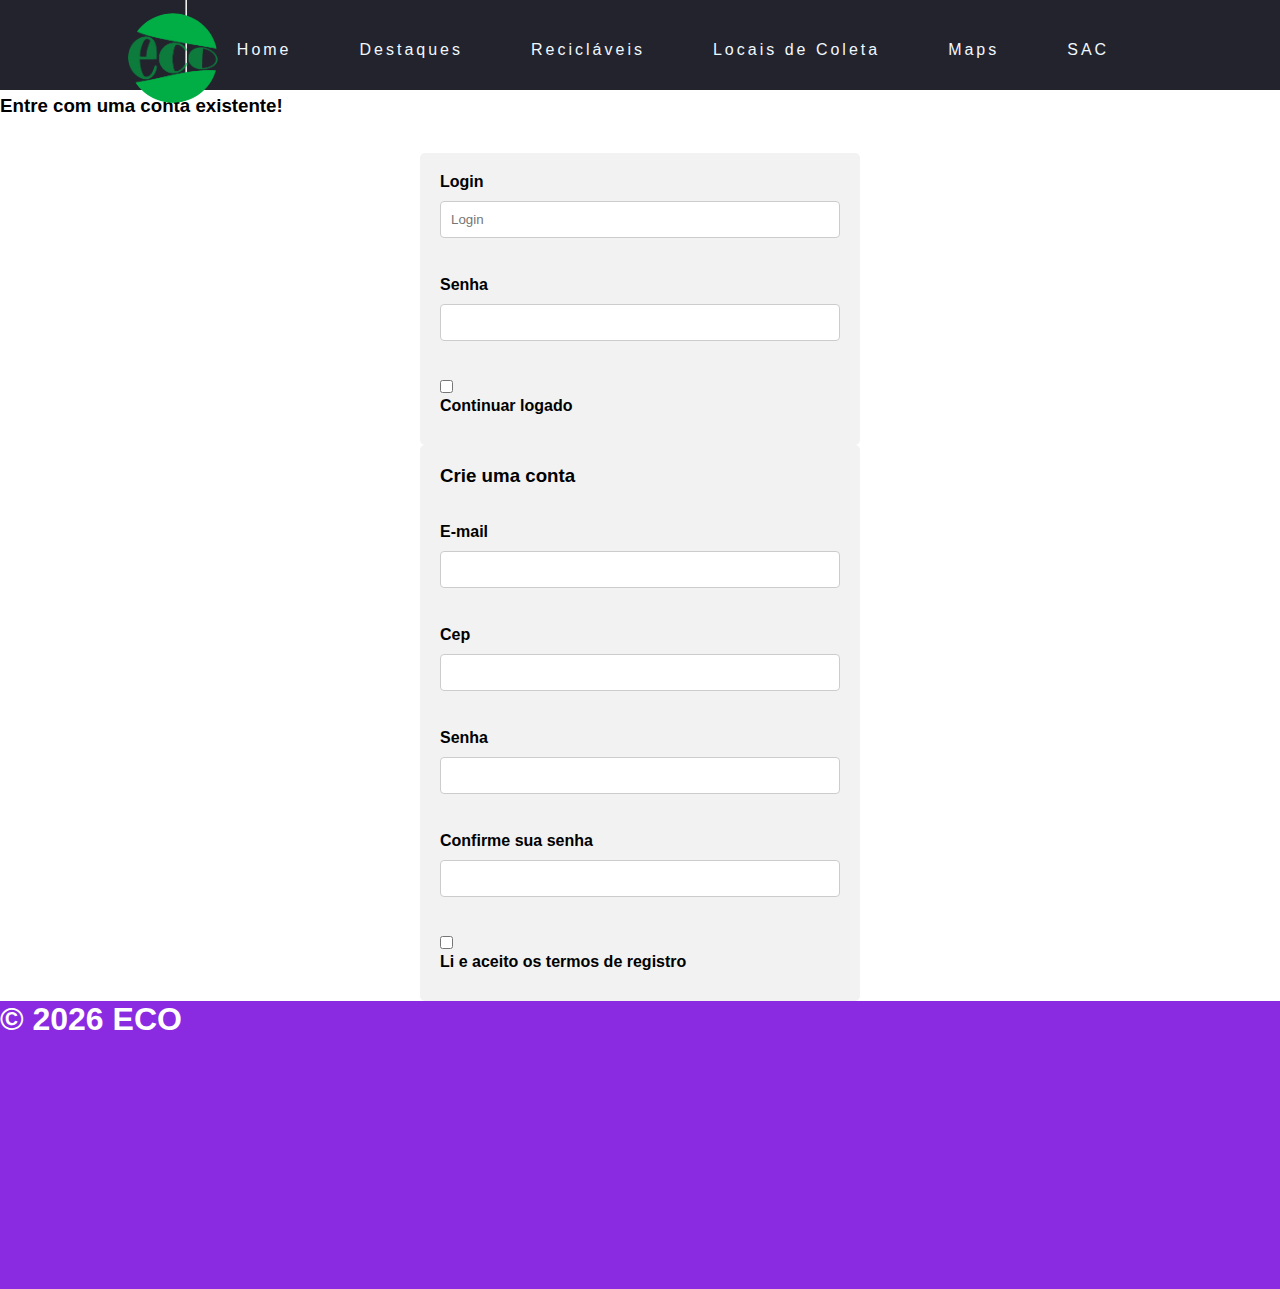
<file: login_registro.html>
<!DOCTYPE html>
<html lang="pt-br">

<head>
	<meta charset="UTF-8">
	<meta http-equiv="X-UA-Compatible" content="IE=edge">
	<meta name="viewport" content="width=device-width, initial-scale=1.0">
	<!-- Css LINKS -->
	<link rel="stylesheet" type="text/css" href="css/reset_nav_menu.css">
	<link rel="stylesheet" type="text/css" href="css/reset_login_registro.css">
	<!-- Bootstrap Css -->
	<link href="https://cdn.jsdelivr.net/npm/bootstrap@5.1.3/dist/css/bootstrap.min.css" rel="stylesheet"
		integrity="sha384-1BmE4kWBq78iYhFldvKuhfTAU6auU8tT94WrHftjDbrCEXSU1oBoqyl2QvZ6jIW3" crossorigin="anonymous">


	<title>Pagina inicial ECO</title>
</head>

<body>
	<!-- barra de menu -->
	<header class="nav_menu">
		
		<a href="index.html">
			<div class="logo_da_pagina"></div>
		</a>

		<nav>
				<!-- items do menu -->
				<ul class="lista">
					<!--  ===responsivo=== -->
					<li class="lista1"><a href="login_registro.html">
							<div class="item_lista">Login</div>
						</a></li>
					<li class="lista1"><a href="login_registro.html">
							<div class="item_lista">SingUp</div>
						</a></li>
						<hr>
					<!--  =============== -->
					
					<li><a href="index.html">
							<div class="item_lista">Home</div>
						</a></li>
					<li><a href="destaques.html">
							<div class="item_lista">Destaques</div>
						</a></li>
					<li><a href="reciclaveis.html">
							<div class="item_lista">Recicláveis</div>
						</a></li>
					<li><a href="Locais_de_Coleta.html">
							<div class="item_lista">Locais de Coleta</div>
						</a></li>
					<li><a href="mapa_de_coleta.html">
							<div class="item_lista">Maps</div>
						</a></li>
					<li><a href="SAC.html">
							<div class="item_lista">SAC</div>
						</a></li>
				</ul>

				<!-- menu responsivo -->
				<div class="menu_mobile">
					<div class="line1"></div>
					<div class="line2"></div>
					<div class="line3"></div>
				</div>
		</nav>
	</header>
	<!-- alinha o menu com o corpo -->
	<div class="alinha"></div>

	<!--################################### corpo do site INICIO ###################################-->
	<!-- NOTA: essa parte e feita em um css diferente -->

	<!-- formulario login -->
	<div class="alinha_items">
		<div class="formLogin">

			<h3>Entre com uma conta existente!</h3>
			<br>
			<br>
			<form method="post">
				<p>
					<label>Login</label>
					<input type="text" name="email" placeholder="Login">
				</p>
				<br>
				<p>
					<label>Senha</label>
					<input type="password" name="senha">
				</p>
				<br>
				<p>
					<input type="checkbox">
					<label class="confirmar">Continuar logado</label>
				</p>

			</form>

		</div>

		<!-- formulario registro -->

		<div class="formRegistro">
			<form action="post">
				<h3>Crie uma conta</h3>
				<br>
				<br>
				<p>
					<label>E-mail</label>
					<input type="email" name="email">
				</p>
				<br>
				<p>
					<label>Cep</label>
					<input type="text" name="cep">
				</p>
				<br>
				<p>
					<label>Senha</label>
					<input type="password" name="senha">
				</p>
				<br>
				<p>
					<label>Confirme sua senha</label>
					<input type="password" name="confirmSenha">
				</p>
				<br>
				<p>
					<input type="checkbox">
					<label class="confirmar">Li e aceito os termos de registro</label>
				</p>
			</form>
		</div>
	</div>
	<!-- ajusta o tamanho da tela  -->
	<div class="ajuste"></div>


	<!--################################### corpo do site FIM ###################################-->

	<!-- rodapé da pagina -->
	<footer>
		
		<div class="rodape">
			<h1 style="color:#fff;">&copy;
				<script>
					var year = new Date();
					document.writeln(+year.getUTCFullYear());
				</script>ECO
			</h1>
		</div>
		
	</footer>
		</div>
	<script src="js/mobile_navbar.js"></script>

	<!-- bootstrap -->

	<script src="https://cdn.jsdelivr.net/npm/bootstrap@5.1.3/dist/js/bootstrap.bundle.min.js"
		integrity="sha384-ka7Sk0Gln4gmtz2MlQnikT1wXgYsOg+OMhuP+IlRH9sENBO0LRn5q+8nbTov4+1p"
		crossorigin="anonymous"></script>
	<script src="https://cdn.jsdelivr.net/npm/@popperjs/core@2.10.2/dist/umd/popper.min.js"
		integrity="sha384-7+zCNj/IqJ95wo16oMtfsKbZ9ccEh31eOz1HGyDuCQ6wgnyJNSYdrPa03rtR1zdB"
		crossorigin="anonymous"></script>
	<script src="https://cdn.jsdelivr.net/npm/bootstrap@5.1.3/dist/js/bootstrap.min.js"
		integrity="sha384-QJHtvGhmr9XOIpI6YVutG+2QOK9T+ZnN4kzFN1RtK3zEFEIsxhlmWl5/YESvpZ13"
		crossorigin="anonymous"></script>

</body>

</html>
</file>
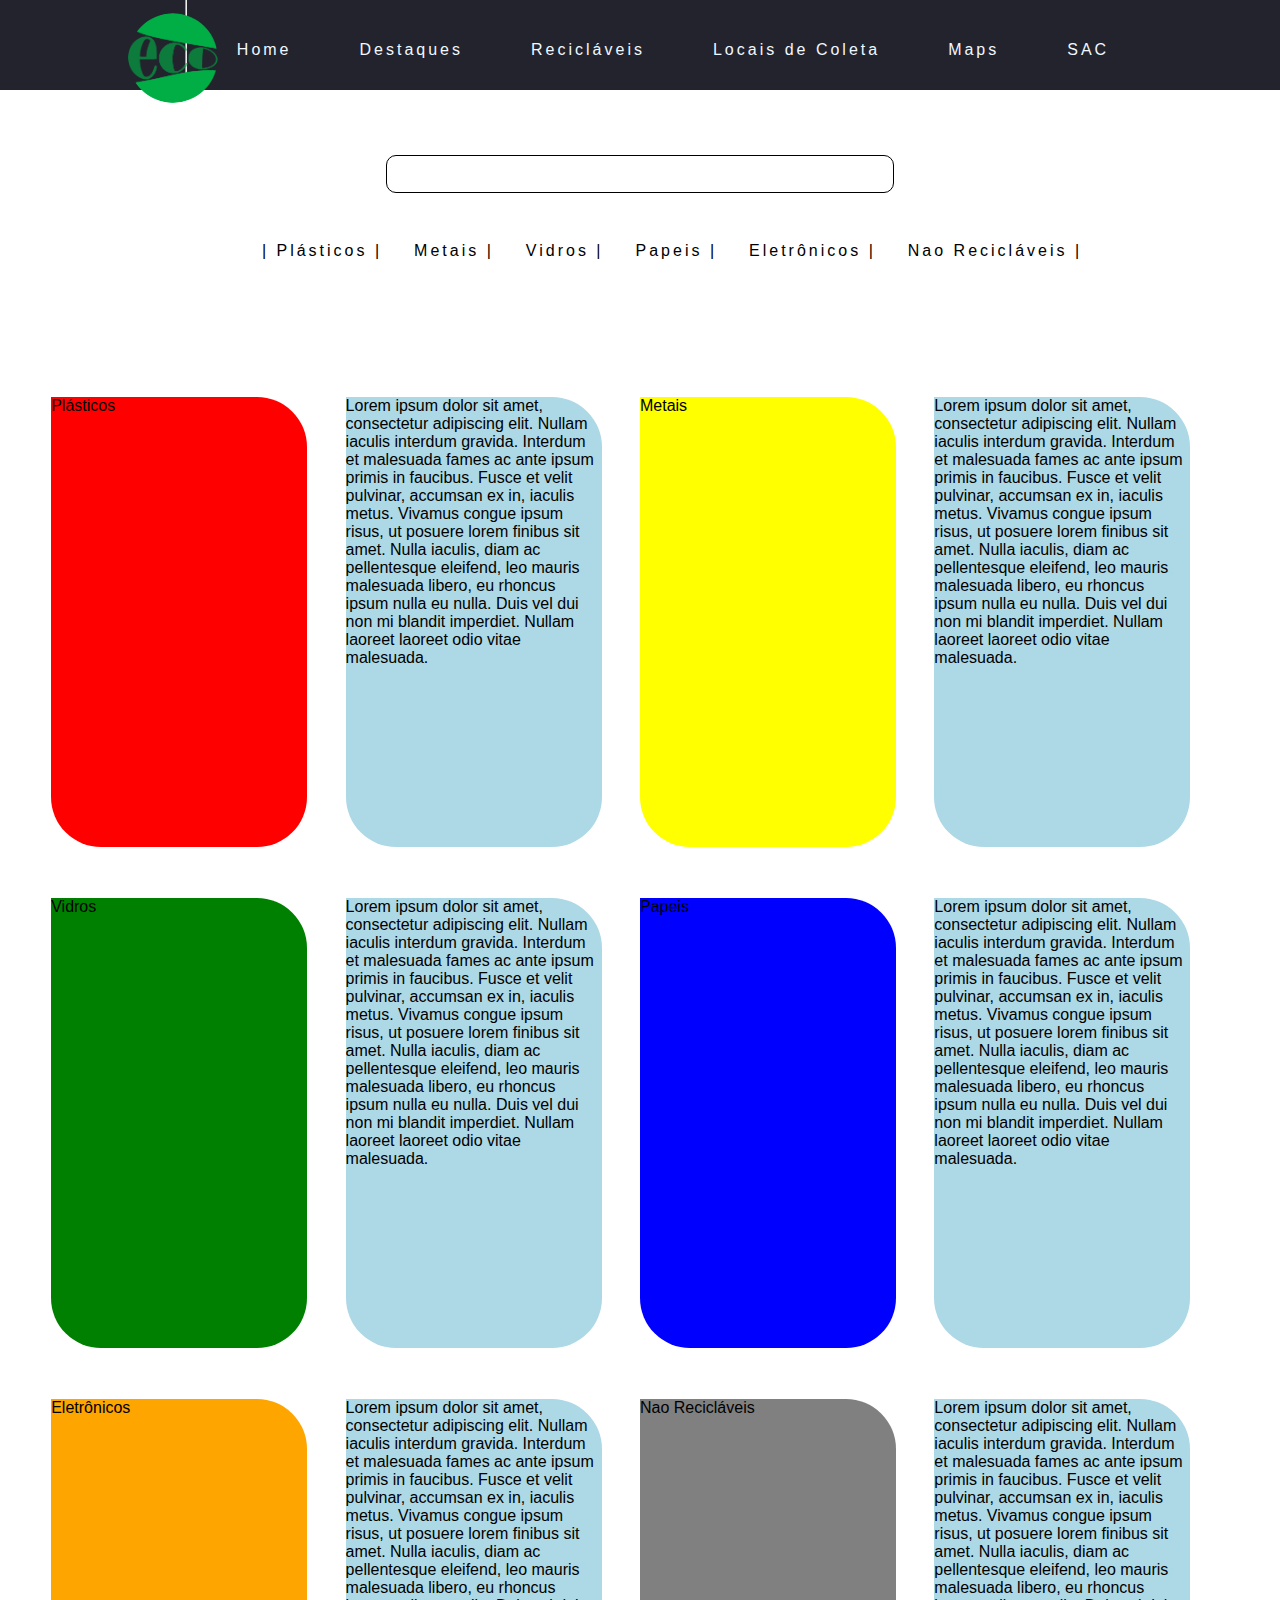
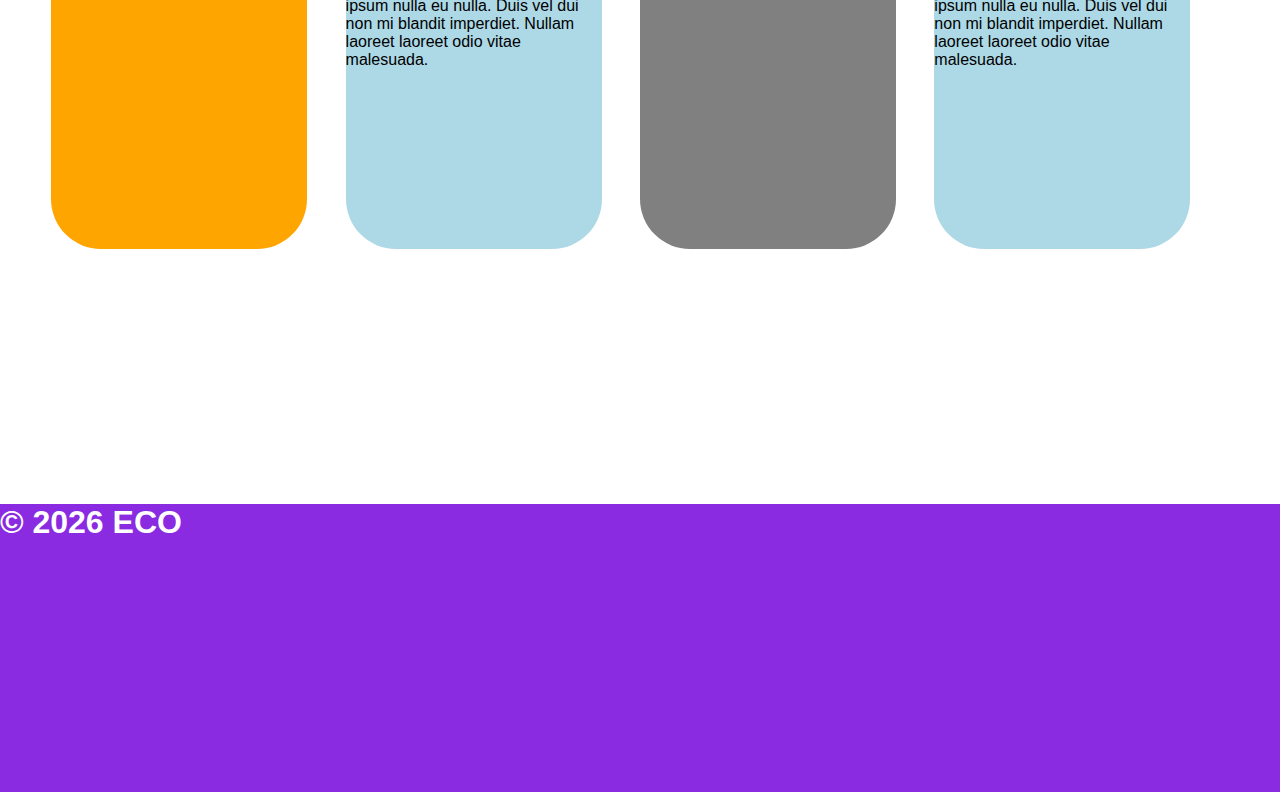
<file: reciclaveis.html>
<!DOCTYPE html>
<html lang="pt-br">

<head>
	<meta charset="UTF-8">
	<meta http-equiv="X-UA-Compatible" content="IE=edge">
	<meta name="viewport" content="width=device-width, initial-scale=1.0">
	<!-- BOOTSTRAP CSS -->
	<link href="https://cdn.jsdelivr.net/npm/bootstrap@5.1.3/dist/css/bootstrap.min.css" rel="stylesheet"
		integrity="sha384-1BmE4kWBq78iYhFldvKuhfTAU6auU8tT94WrHftjDbrCEXSU1oBoqyl2QvZ6jIW3" crossorigin="anonymous">
	<!-- Css LINKS -->
	<link rel="stylesheet" type="text/css" href="css/reset_nav_menu.css">
	<link rel="stylesheet" type="text/css" href="css/reset_reciclaveis.css">

	<title>Pagina inicial ECO</title>
</head>

<body>
	<!-- barra de menu -->
	<header class="nav_menu">
		
		<a href="index.html">
			<div class="logo_da_pagina"></div>
		</a>

		<nav>
				<!-- items do menu -->
				<ul class="lista">
					<!--  ===responsivo=== -->
					<li class="lista1"><a href="login_registro.html">
							<div class="item_lista">Login</div>
						</a></li>
					<li class="lista1"><a href="login_registro.html">
							<div class="item_lista">SingUp</div>
						</a></li>
						<hr>
					<!--  =============== -->
					
					<li><a href="index.html">
							<div class="item_lista">Home</div>
						</a></li>
					<li><a href="destaques.html">
							<div class="item_lista">Destaques</div>
						</a></li>
					<li><a href="reciclaveis.html">
							<div class="item_lista">Recicláveis</div>
						</a></li>
					<li><a href="Locais_de_Coleta.html">
							<div class="item_lista">Locais de Coleta</div>
						</a></li>
					<li><a href="mapa_de_coleta.html">
							<div class="item_lista">Maps</div>
						</a></li>
					<li><a href="SAC.html">
							<div class="item_lista">SAC</div>
						</a></li>
				</ul>

				<!-- menu responsivo -->
				<div class="menu_mobile">
					<div class="line1"></div>
					<div class="line2"></div>
					<div class="line3"></div>
				</div>
		</nav>
	</header>
	<!-- alinha o menu com o corpo -->
	<div class="alinha"></div>

	<!--################################### corpo do site INICIO ###################################-->
	<!-- NOTA: essa parte e feita em um css diferente -->
	<!-- barra de pesquisa -->
	<form name="reciclaveis" method="get">
		<div><input type="text" name="inp_pesquisar" placeholder="" /></div>
	</form>
	<!-- items de navegação da pagina -->
	<div class="navegacao">
		<ul class="items">
			<li><a href="reciclaveis/plasticos.html">
					<div>| Plásticos |</div>
				</a></li>
			<li><a href="reciclaveis/metais.html">
					<div>Metais |</div>
				</a></li>
			<li><a href="reciclaveis/vidros.html">
					<div>Vidros |</div>
				</a></li>
			<li><a href="reciclaveis/papeis.html">
					<div>Papeis |</div>
				</a></li>
			<li><a href="reciclaveis/eletrônicos.html">
					<div>Eletrônicos |</div>
				</a></li>
			<li><a href="reciclaveis/nao-recicláveis.html">
					<div>Nao Recicláveis |</div>
				</a></li>
		</ul>
	</div>

	<!-- materiais e dicas -->
	<div class="materiais">
		<a href="reciclaveis/plasticos.html">
			<div class="mtr_item" id="Plásticos" style="background-image: url(); 
        background-color: red;">Plásticos</div>
			<div class="mtr_item" style="background-color: lightblue;">
				<p>
					Lorem ipsum dolor sit amet, consectetur adipiscing elit. Nullam iaculis interdum gravida. Interdum et
					malesuada fames ac ante ipsum primis in faucibus. Fusce et velit pulvinar, accumsan ex in, iaculis metus.
					Vivamus congue ipsum risus, ut posuere lorem finibus sit amet. Nulla iaculis, diam ac pellentesque eleifend,
					leo mauris malesuada libero, eu rhoncus ipsum nulla eu nulla. Duis vel dui non mi blandit imperdiet. Nullam
					laoreet laoreet odio vitae malesuada.
				</p>
			</div>
		</a>

		<a href="reciclaveis/metais.html">
			<div class="mtr_item" id="Metais" style="background-image: url();
        background-color: yellow;">Metais</div>
			<div class="mtr_item" style="background-color: lightblue;">
				<p>
					Lorem ipsum dolor sit amet, consectetur adipiscing elit. Nullam iaculis interdum gravida. Interdum et
					malesuada fames ac ante ipsum primis in faucibus. Fusce et velit pulvinar, accumsan ex in, iaculis metus.
					Vivamus congue ipsum risus, ut posuere lorem finibus sit amet. Nulla iaculis, diam ac pellentesque eleifend,
					leo mauris malesuada libero, eu rhoncus ipsum nulla eu nulla. Duis vel dui non mi blandit imperdiet. Nullam
					laoreet laoreet odio vitae malesuada.
				</p>
			</div>
		</a>

		<a href="reciclaveis/vidros.html">
			<div class="mtr_item" id="Vidros" style="background-image: url();
        background-color: green;">Vidros</div>
			<div class="mtr_item" style="background-color: lightblue;">
				<p>
					Lorem ipsum dolor sit amet, consectetur adipiscing elit. Nullam iaculis interdum gravida. Interdum et
					malesuada fames ac ante ipsum primis in faucibus. Fusce et velit pulvinar, accumsan ex in, iaculis metus.
					Vivamus congue ipsum risus, ut posuere lorem finibus sit amet. Nulla iaculis, diam ac pellentesque eleifend,
					leo mauris malesuada libero, eu rhoncus ipsum nulla eu nulla. Duis vel dui non mi blandit imperdiet. Nullam
					laoreet laoreet odio vitae malesuada.
				</p>
			</div>
		</a>

		<a href="reciclaveis/papeis.html">
			<div class="mtr_item" id="Papeis" style="background-image: url();
        background-color: blue;">Papeis</div>
			<div class="mtr_item" style="background-color: lightblue;">
				<p>
					Lorem ipsum dolor sit amet, consectetur adipiscing elit. Nullam iaculis interdum gravida. Interdum et
					malesuada fames ac ante ipsum primis in faucibus. Fusce et velit pulvinar, accumsan ex in, iaculis metus.
					Vivamus congue ipsum risus, ut posuere lorem finibus sit amet. Nulla iaculis, diam ac pellentesque eleifend,
					leo mauris malesuada libero, eu rhoncus ipsum nulla eu nulla. Duis vel dui non mi blandit imperdiet. Nullam
					laoreet laoreet odio vitae malesuada.
				</p>
			</div>
		</a>

		<a href="reciclaveis/eletrônicos.html">
			<div class="mtr_item" id="Eletrônicos" style="background-image: url();
        background-color: orange;">Eletrônicos</div>
			<div class="mtr_item" style="background-color: lightblue;">
				<p>
					Lorem ipsum dolor sit amet, consectetur adipiscing elit. Nullam iaculis interdum gravida. Interdum et
					malesuada fames ac ante ipsum primis in faucibus. Fusce et velit pulvinar, accumsan ex in, iaculis metus.
					Vivamus congue ipsum risus, ut posuere lorem finibus sit amet. Nulla iaculis, diam ac pellentesque eleifend,
					leo mauris malesuada libero, eu rhoncus ipsum nulla eu nulla. Duis vel dui non mi blandit imperdiet. Nullam
					laoreet laoreet odio vitae malesuada.
				</p>
			</div>
		</a>

		<a href="reciclaveis/nao-recicláveis.html">
			<div class="mtr_item" id="NaoRecicláveis" style="background-image: url();
        background-color: gray;">Nao Recicláveis</div>
			<div class="mtr_item" style="background-color: lightblue;">
				<p>
					Lorem ipsum dolor sit amet, consectetur adipiscing elit. Nullam iaculis interdum gravida. Interdum et
					malesuada fames ac ante ipsum primis in faucibus. Fusce et velit pulvinar, accumsan ex in, iaculis metus.
					Vivamus congue ipsum risus, ut posuere lorem finibus sit amet. Nulla iaculis, diam ac pellentesque eleifend,
					leo mauris malesuada libero, eu rhoncus ipsum nulla eu nulla. Duis vel dui non mi blandit imperdiet. Nullam
					laoreet laoreet odio vitae malesuada.
				</p>
			</div>
		</a>
	</div>

	<!-- ajusta o tamanho da tela  -->
	<div class="ajuste"></div>
	<!--################################### corpo do site FIM ###################################-->

	<!-- rodapé da pagina -->
	<footer>
		
		<div class="rodape">
			<h1 style="color:#fff;">&copy;
				<script>
					var year = new Date();
					document.writeln(+year.getUTCFullYear());
				</script>ECO
			</h1>
		</div>
		
	</footer>
		</div>
	<script src="js/mobile_navbar.js"></script>
</body>

</html>
</file>
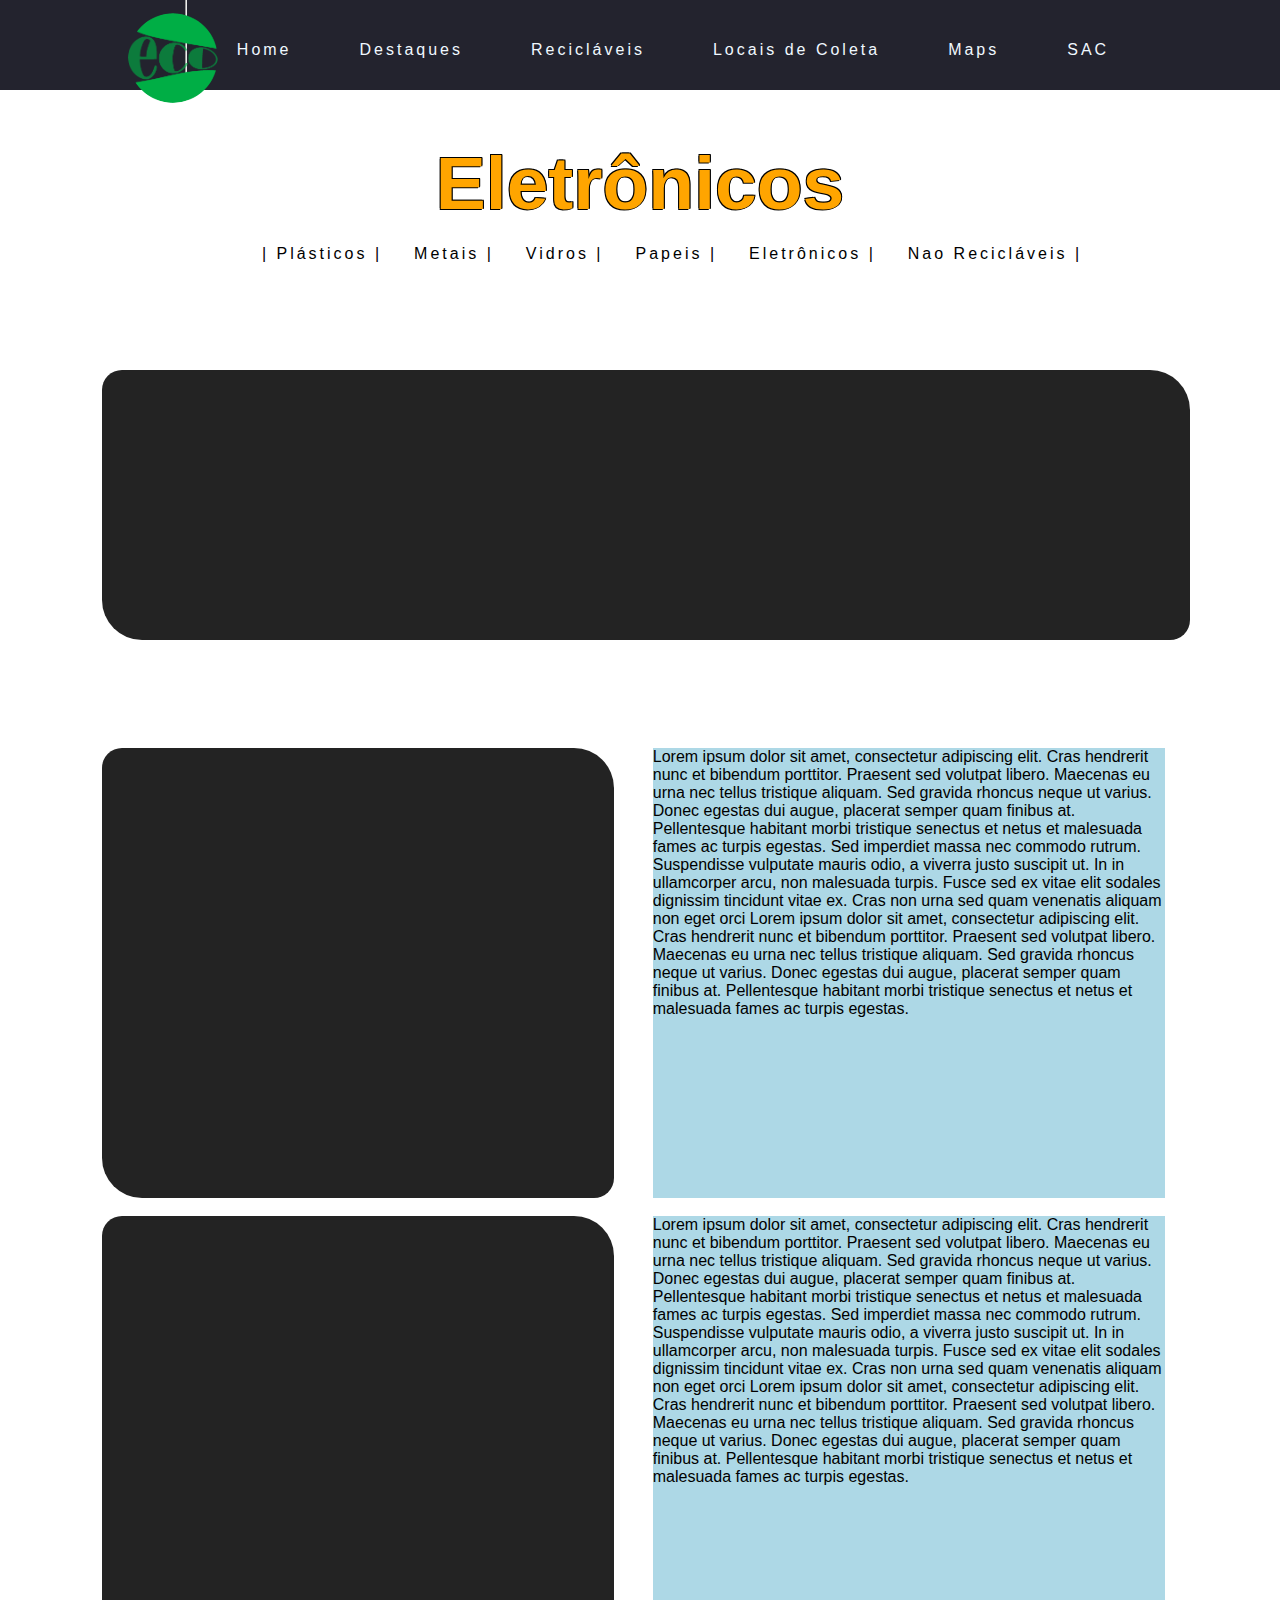
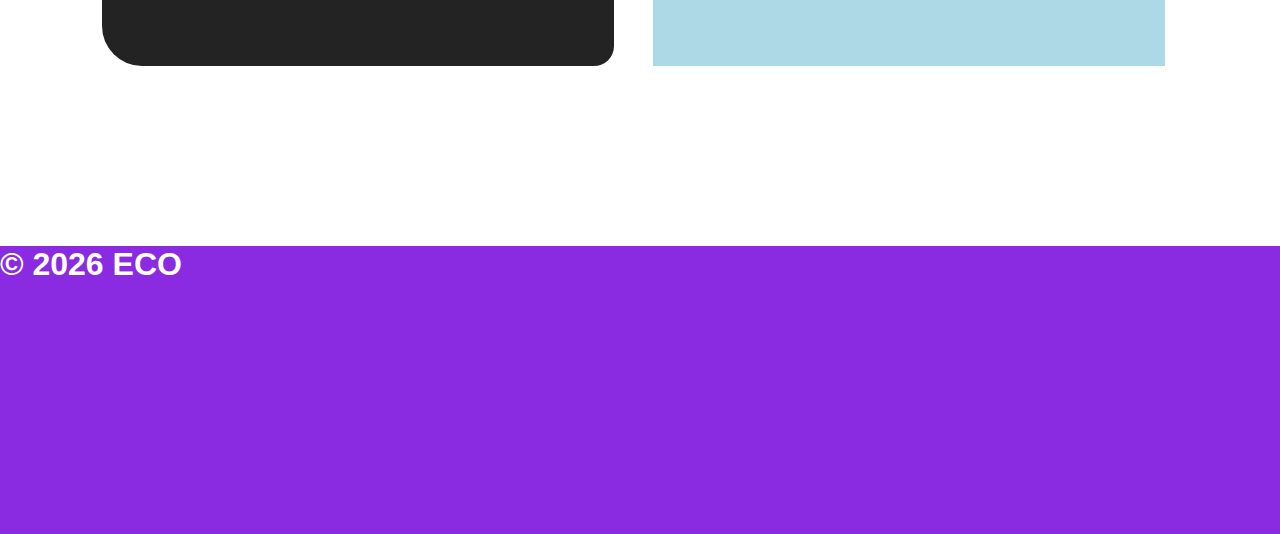
<file: reciclaveis/eletrônicos.html>
<!DOCTYPE html>
<html lang="pt-br">

<head>
	<meta charset="UTF-8">
	<meta http-equiv="X-UA-Compatible" content="IE=edge">
	<meta name="viewport" content="width=device-width, initial-scale=1.0">
	<!-- BOOTSTRAP CSS -->
	<link href="https://cdn.jsdelivr.net/npm/bootstrap@5.1.3/dist/css/bootstrap.min.css" rel="stylesheet"
		integrity="sha384-1BmE4kWBq78iYhFldvKuhfTAU6auU8tT94WrHftjDbrCEXSU1oBoqyl2QvZ6jIW3" crossorigin="anonymous">
	<!-- Css LINKS -->
	<link rel="stylesheet" type="text/css" href="../css/reset_nav_menu.css">
	<link rel="stylesheet" type="text/css" href="../css/reset_reciclaveis_style.css">

	<title>Metais</title>
</head>

<body>
	<!-- barra de menu -->
	<header class="nav_menu">
		
		<a href="index.html">
			<div class="logo_da_pagina"></div>
		</a>

		<nav>
				<!-- items do menu -->
				<ul class="lista">
					<!--  ===responsivo=== -->
					<li class="lista1"><a href="../login_registro.html">
							<div class="item_lista">Login</div>
						</a></li>
					<li class="lista1"><a href="../login_registro.html">
							<div class="item_lista">SingUp</div>
						</a></li>
						<hr>
					<!--  =============== -->
					
					<li><a href="../index.html">
							<div class="item_lista">Home</div>
						</a></li>
					<li><a href="../destaques.html">
							<div class="item_lista">Destaques</div>
						</a></li>
					<li><a href="../reciclaveis.html">
							<div class="item_lista">Recicláveis</div>
						</a></li>
					<li><a href="../Locais_de_Coleta.html">
							<div class="item_lista">Locais de Coleta</div>
						</a></li>
					<li><a href="../mapa_de_coleta.html">
							<div class="item_lista">Maps</div>
						</a></li>
					<li><a href="../SAC.html">
							<div class="item_lista">SAC</div>
						</a></li>
				</ul>

				<!-- menu responsivo -->
				<div class="menu_mobile">
					<div class="line1"></div>
					<div class="line2"></div>
					<div class="line3"></div>
				</div>
		</nav>
	</header>
	<!-- alinha o menu com o corpo -->
	<div class="alinha"></div>

	<!--################################### corpo do site INICIO ###################################-->
	<!-- NOTA: essa parte e feita em um css diferente -->

	<!-- títulos -->
	<div class="titulos_paginas">
		<h1 style="color: orange;">Eletrônicos</h1>
	</div>
	<!-- items de navegação da pagina -->
	<div class="navegacao">
		<ul class="items">
			<li><a href="plasticos.html">
					<div>| Plásticos |</div>
				</a></li>
			<li><a href="metais.html">
					<div>Metais |</div>
				</a></li>
			<li><a href="vidros.html">
					<div>Vidros |</div>
				</a></li>
			<li><a href="papeis.html">
					<div>Papeis |</div>
				</a></li>
			<li><a href="eletrônicos.html">
					<div>Eletrônicos |</div>
				</a></li>
			<li><a href="nao-recicláveis.html">
					<div>Nao Recicláveis |</div>
				</a></li>
		</ul>
	</div>
	<!-- destaques da pagina inicial -->
	<div class="destaques"></div>

	<div class="ajuste_na_tela">
		<div class="destaques2"></div>
		<div class="destaques2" style="background-color: whitesmoke;">
			<p style="background-color: lightblue;">
				Lorem ipsum dolor sit amet, consectetur adipiscing elit. Cras hendrerit nunc et bibendum porttitor. Praesent sed
				volutpat libero. Maecenas eu urna nec tellus tristique aliquam. Sed gravida rhoncus neque ut varius. Donec
				egestas dui augue, placerat semper quam finibus at. Pellentesque habitant morbi tristique senectus et netus et
				malesuada fames ac turpis egestas. Sed imperdiet massa nec commodo rutrum. Suspendisse vulputate mauris odio, a
				viverra justo suscipit ut. In in ullamcorper arcu, non malesuada turpis. Fusce sed ex vitae elit sodales
				dignissim tincidunt vitae ex. Cras non urna sed quam venenatis aliquam non eget orci
				Lorem ipsum dolor sit amet, consectetur adipiscing elit. Cras hendrerit nunc et bibendum porttitor. Praesent sed
				volutpat libero. Maecenas eu urna nec tellus tristique aliquam. Sed gravida rhoncus neque ut varius. Donec
				egestas dui augue, placerat semper quam finibus at. Pellentesque habitant morbi tristique senectus et netus et
				malesuada fames ac turpis egestas.</p>
		</div>
	</div>

	<div class="ajuste_na_tela">
		<div class="destaques3"></div>
		<div class="destaques3" id="p1" style="background-color: whitesmoke;">
			<p style="background-color: lightblue;">
				Lorem ipsum dolor sit amet, consectetur adipiscing elit. Cras hendrerit nunc et bibendum porttitor. Praesent sed
				volutpat libero. Maecenas eu urna nec tellus tristique aliquam. Sed gravida rhoncus neque ut varius. Donec
				egestas dui augue, placerat semper quam finibus at. Pellentesque habitant morbi tristique senectus et netus et
				malesuada fames ac turpis egestas. Sed imperdiet massa nec commodo rutrum. Suspendisse vulputate mauris odio, a
				viverra justo suscipit ut. In in ullamcorper arcu, non malesuada turpis. Fusce sed ex vitae elit sodales
				dignissim tincidunt vitae ex. Cras non urna sed quam venenatis aliquam non eget orci
				Lorem ipsum dolor sit amet, consectetur adipiscing elit. Cras hendrerit nunc et bibendum porttitor. Praesent sed
				volutpat libero. Maecenas eu urna nec tellus tristique aliquam. Sed gravida rhoncus neque ut varius. Donec
				egestas dui augue, placerat semper quam finibus at. Pellentesque habitant morbi tristique senectus et netus et
				malesuada fames ac turpis egestas.</p>
		</div>
	</div>


	<!--################################### corpo do site FIM ###################################-->
	<!-- ajusta o tamanho da tela  -->
	<div class="ajuste"></div>

	<!-- rodapé da pagina -->
	<footer>
		
		<div class="rodape">
			<h1 style="color:#fff;">&copy;
				<script>
					var year = new Date();
					document.writeln(+year.getUTCFullYear());
				</script>ECO
			</h1>
		</div>
		
	</footer>
		</div>
	<!-- JAVASCRIPT -->
	<script src="../mobile_navbar.js"></script>
	<!-- BOOTSTRAP JAVASCRIPT -->
	<script src="https://cdn.jsdelivr.net/npm/bootstrap@5.1.3/dist/js/bootstrap.bundle.min.js"
		integrity="sha384-ka7Sk0Gln4gmtz2MlQnikT1wXgYsOg+OMhuP+IlRH9sENBO0LRn5q+8nbTov4+1p"
		crossorigin="anonymous"></script>
	<script src="https://cdn.jsdelivr.net/npm/@popperjs/core@2.10.2/dist/umd/popper.min.js"
		integrity="sha384-7+zCNj/IqJ95wo16oMtfsKbZ9ccEh31eOz1HGyDuCQ6wgnyJNSYdrPa03rtR1zdB"
		crossorigin="anonymous"></script>
	<script src="https://cdn.jsdelivr.net/npm/bootstrap@5.1.3/dist/js/bootstrap.min.js"
		integrity="sha384-QJHtvGhmr9XOIpI6YVutG+2QOK9T+ZnN4kzFN1RtK3zEFEIsxhlmWl5/YESvpZ13"
		crossorigin="anonymous"></script>

</body>

</html>
</file>
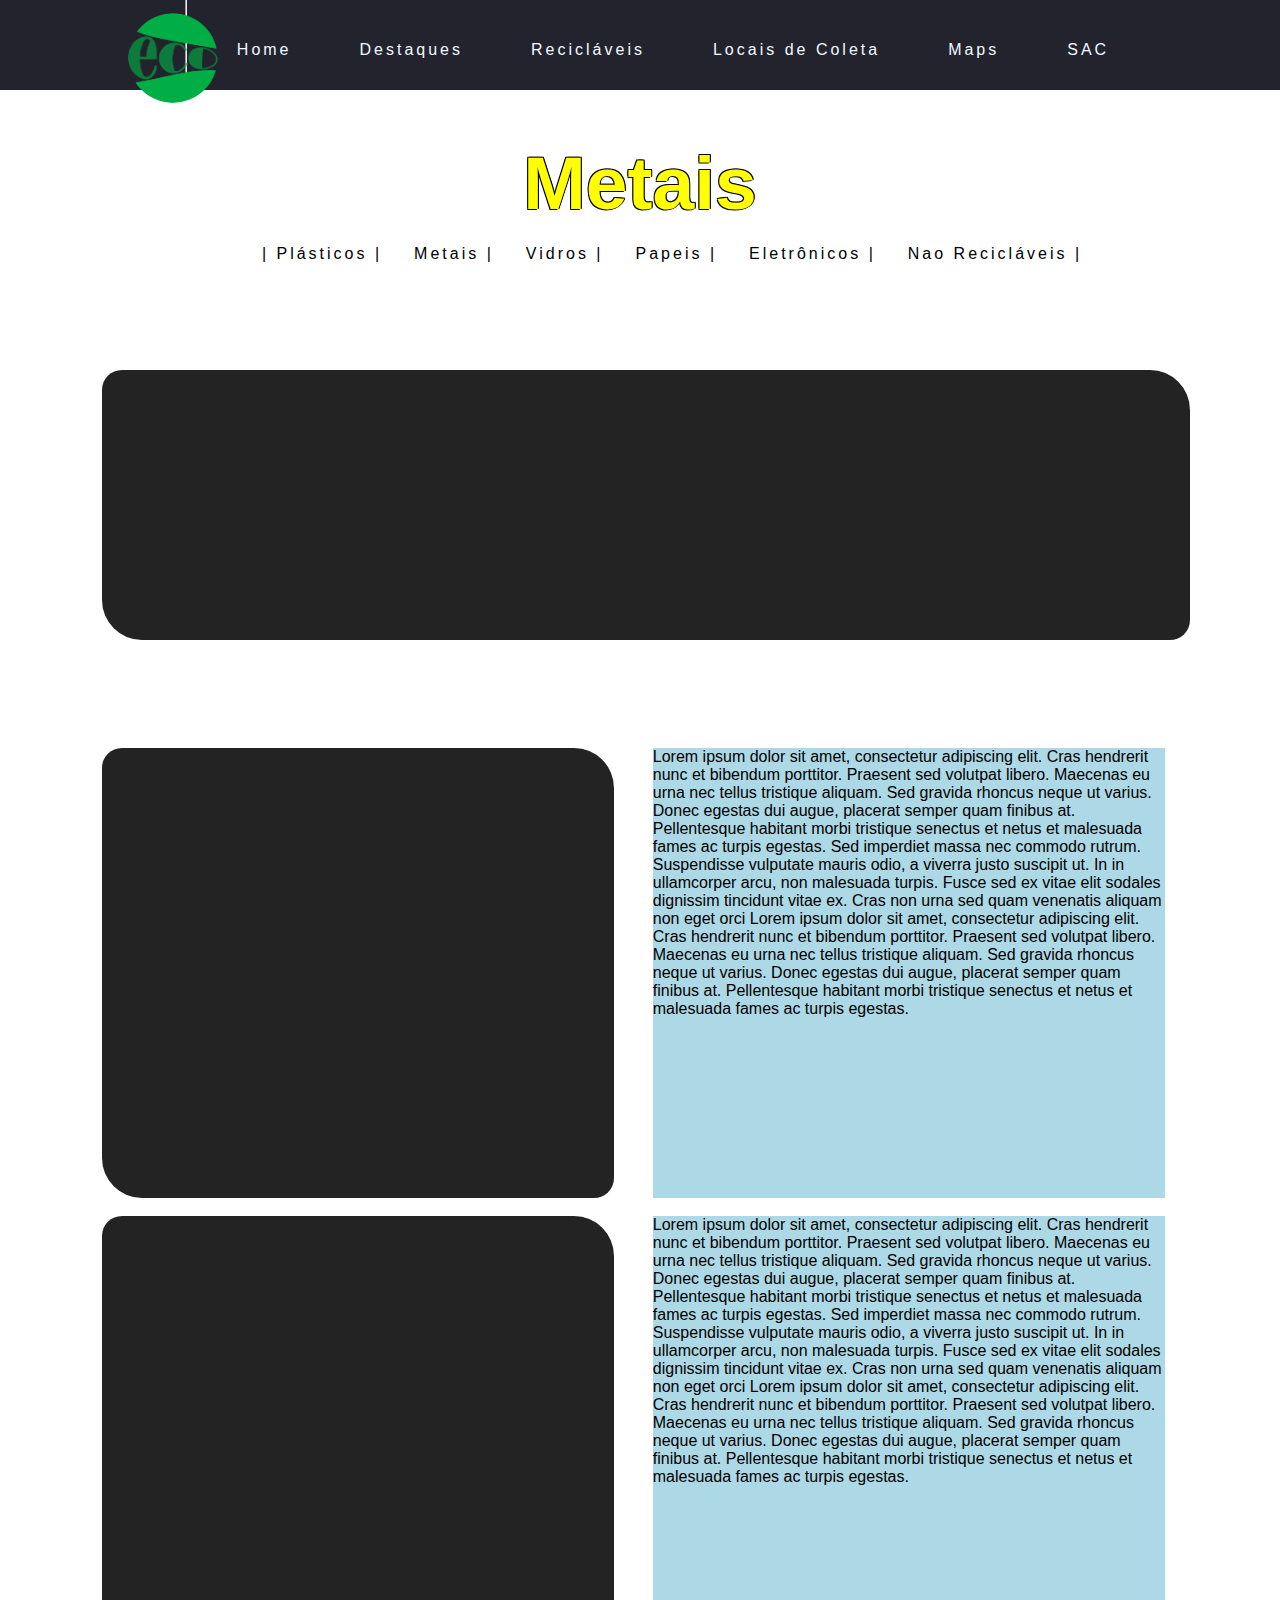
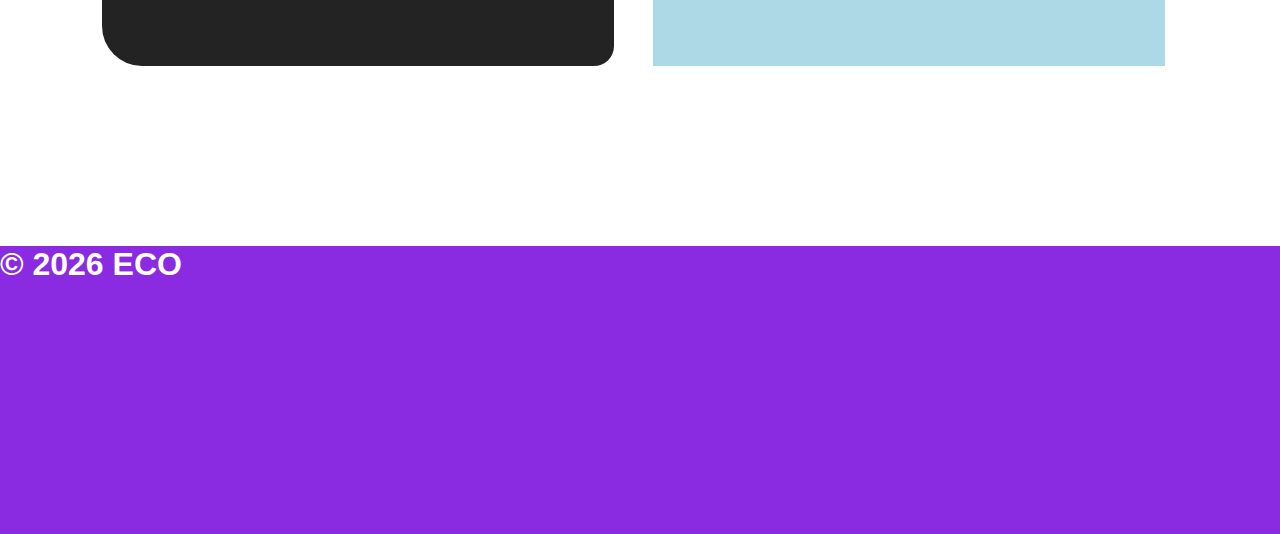
<file: reciclaveis/metais.html>
<!DOCTYPE html>
<html lang="pt-br">

<head>
	<meta charset="UTF-8">
	<meta http-equiv="X-UA-Compatible" content="IE=edge">
	<meta name="viewport" content="width=device-width, initial-scale=1.0">
	<!-- BOOTSTRAP CSS -->
	<link href="https://cdn.jsdelivr.net/npm/bootstrap@5.1.3/dist/css/bootstrap.min.css" rel="stylesheet"
		integrity="sha384-1BmE4kWBq78iYhFldvKuhfTAU6auU8tT94WrHftjDbrCEXSU1oBoqyl2QvZ6jIW3" crossorigin="anonymous">
	<!-- Css LINKS -->
	<link rel="stylesheet" type="text/css" href="../css/reset_nav_menu.css">
	<link rel="stylesheet" type="text/css" href="../css/reset_reciclaveis_style.css">

	<title>Metais</title>
</head>

<body>
	<!-- barra de menu -->
	<header class="nav_menu">

		<a href="index.html">
			<div class="logo_da_pagina"></div>
		</a>

		<nav>
			<!-- items do menu -->
			<ul class="lista">
				<!--  ===responsivo=== -->
				<li class="lista1"><a href="../login_registro.html">
						<div class="item_lista">Login</div>
					</a></li>
				<li class="lista1"><a href="../login_registro.html">
						<div class="item_lista">SingUp</div>
					</a></li>
				<hr>
				<!--  =============== -->

				<li><a href="../index.html">
						<div class="item_lista">Home</div>
					</a></li>
				<li><a href="../destaques.html">
						<div class="item_lista">Destaques</div>
					</a></li>
				<li><a href="../reciclaveis.html">
						<div class="item_lista">Recicláveis</div>
					</a></li>
				<li><a href="../Locais_de_Coleta.html">
						<div class="item_lista">Locais de Coleta</div>
					</a></li>
				<li><a href="../mapa_de_coleta.html">
						<div class="item_lista">Maps</div>
					</a></li>
				<li><a href="../SAC.html">
						<div class="item_lista">SAC</div>
					</a></li>
			</ul>

			<!-- menu responsivo -->
			<div class="menu_mobile">
				<div class="line1"></div>
				<div class="line2"></div>
				<div class="line3"></div>
			</div>
		</nav>
	</header>
	<!-- alinha o menu com o corpo -->
	<div class="alinha"></div>

	<!--################################### corpo do site INICIO ###################################-->
	<!-- NOTA: essa parte e feita em um css diferente -->

	<!-- títulos -->
	<div class="titulos_paginas">
		<h1 style="color: yellow;">Metais</h1>
	</div>
	<!-- items de navegação da pagina -->
	<div class="navegacao">
		<ul class="items">
			<li><a href="plasticos.html">
					<div>| Plásticos |</div>
				</a></li>
			<li><a href="metais.html">
					<div>Metais |</div>
				</a></li>
			<li><a href="vidros.html">
					<div>Vidros |</div>
				</a></li>
			<li><a href="papeis.html">
					<div>Papeis |</div>
				</a></li>
			<li><a href="eletrônicos.html">
					<div>Eletrônicos |</div>
				</a></li>
			<li><a href="nao-recicláveis.html">
					<div>Nao Recicláveis |</div>
				</a></li>
		</ul>
	</div>
	<!-- destaques da pagina inicial -->
	<div class="destaques"></div>

	<div class="ajuste_na_tela">
		<div class="destaques2"></div>
		<div class="destaques2" style="background-color: whitesmoke;">
			<p style="background-color: lightblue;">
				Lorem ipsum dolor sit amet, consectetur adipiscing elit. Cras hendrerit nunc et bibendum porttitor. Praesent sed
				volutpat libero. Maecenas eu urna nec tellus tristique aliquam. Sed gravida rhoncus neque ut varius. Donec
				egestas dui augue, placerat semper quam finibus at. Pellentesque habitant morbi tristique senectus et netus et
				malesuada fames ac turpis egestas. Sed imperdiet massa nec commodo rutrum. Suspendisse vulputate mauris odio, a
				viverra justo suscipit ut. In in ullamcorper arcu, non malesuada turpis. Fusce sed ex vitae elit sodales
				dignissim tincidunt vitae ex. Cras non urna sed quam venenatis aliquam non eget orci
				Lorem ipsum dolor sit amet, consectetur adipiscing elit. Cras hendrerit nunc et bibendum porttitor. Praesent sed
				volutpat libero. Maecenas eu urna nec tellus tristique aliquam. Sed gravida rhoncus neque ut varius. Donec
				egestas dui augue, placerat semper quam finibus at. Pellentesque habitant morbi tristique senectus et netus et
				malesuada fames ac turpis egestas.</p>
		</div>
	</div>

	<div class="ajuste_na_tela">
		<div class="destaques3"></div>
		<div class="destaques3" id="p1" style="background-color: whitesmoke;">
			<p style="background-color: lightblue;">
				Lorem ipsum dolor sit amet, consectetur adipiscing elit. Cras hendrerit nunc et bibendum porttitor. Praesent sed
				volutpat libero. Maecenas eu urna nec tellus tristique aliquam. Sed gravida rhoncus neque ut varius. Donec
				egestas dui augue, placerat semper quam finibus at. Pellentesque habitant morbi tristique senectus et netus et
				malesuada fames ac turpis egestas. Sed imperdiet massa nec commodo rutrum. Suspendisse vulputate mauris odio, a
				viverra justo suscipit ut. In in ullamcorper arcu, non malesuada turpis. Fusce sed ex vitae elit sodales
				dignissim tincidunt vitae ex. Cras non urna sed quam venenatis aliquam non eget orci
				Lorem ipsum dolor sit amet, consectetur adipiscing elit. Cras hendrerit nunc et bibendum porttitor. Praesent sed
				volutpat libero. Maecenas eu urna nec tellus tristique aliquam. Sed gravida rhoncus neque ut varius. Donec
				egestas dui augue, placerat semper quam finibus at. Pellentesque habitant morbi tristique senectus et netus et
				malesuada fames ac turpis egestas.</p>
		</div>
	</div>


	<!--################################### corpo do site FIM ###################################-->
	<!-- ajusta o tamanho da tela  -->
	<div class="ajuste"></div>

	<!-- rodapé da pagina -->
	<footer>
		
		<div class="rodape">
			<h1 style="color:#fff;">&copy;
				<script>
					var year = new Date();
					document.writeln(+year.getUTCFullYear());
				</script>ECO
			</h1>
		</div>
		
	</footer>
		</div>
	<!-- JAVASCRIPT -->
	<script src="../mobile_navbar.js"></script>
	<!-- BOOTSTRAP JAVASCRIPT -->
	<script src="https://cdn.jsdelivr.net/npm/bootstrap@5.1.3/dist/js/bootstrap.bundle.min.js"
		integrity="sha384-ka7Sk0Gln4gmtz2MlQnikT1wXgYsOg+OMhuP+IlRH9sENBO0LRn5q+8nbTov4+1p"
		crossorigin="anonymous"></script>
	<script src="https://cdn.jsdelivr.net/npm/@popperjs/core@2.10.2/dist/umd/popper.min.js"
		integrity="sha384-7+zCNj/IqJ95wo16oMtfsKbZ9ccEh31eOz1HGyDuCQ6wgnyJNSYdrPa03rtR1zdB"
		crossorigin="anonymous"></script>
	<script src="https://cdn.jsdelivr.net/npm/bootstrap@5.1.3/dist/js/bootstrap.min.js"
		integrity="sha384-QJHtvGhmr9XOIpI6YVutG+2QOK9T+ZnN4kzFN1RtK3zEFEIsxhlmWl5/YESvpZ13"
		crossorigin="anonymous"></script>

</body>

</html>
</file>
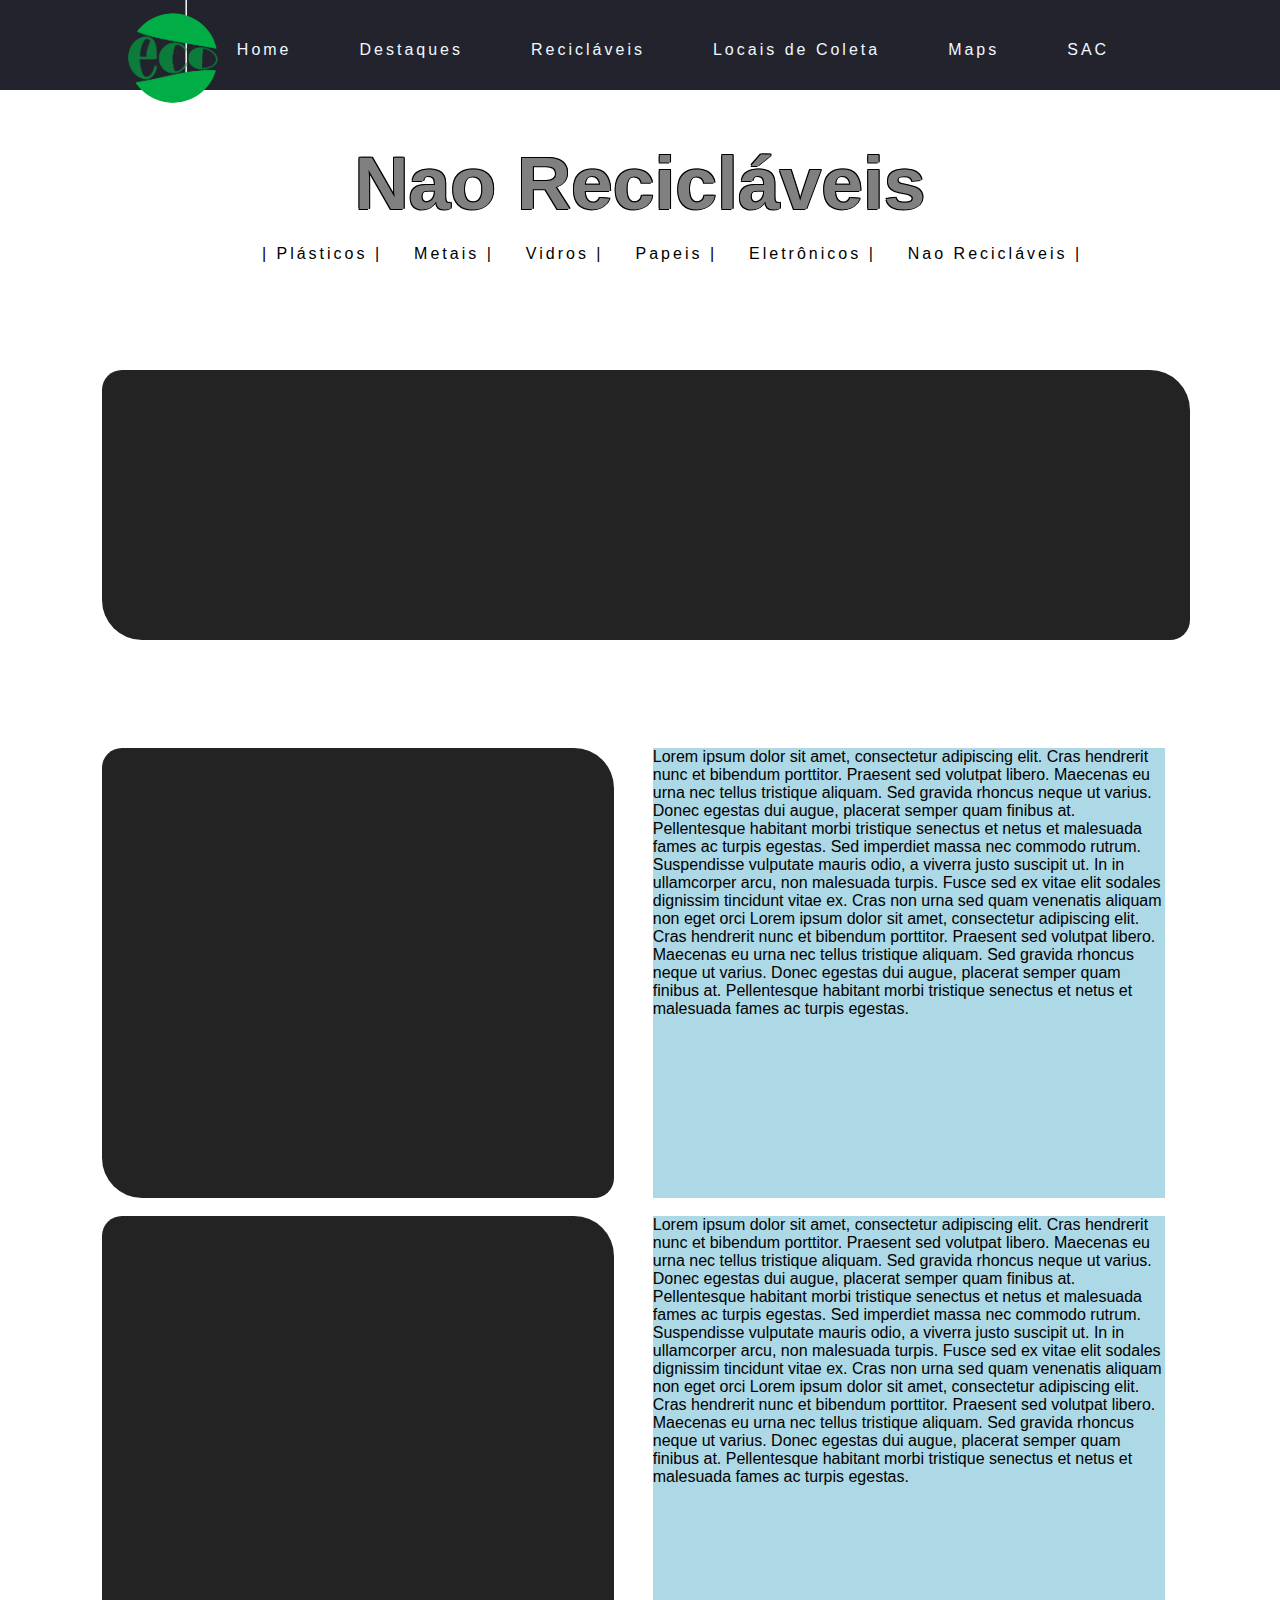
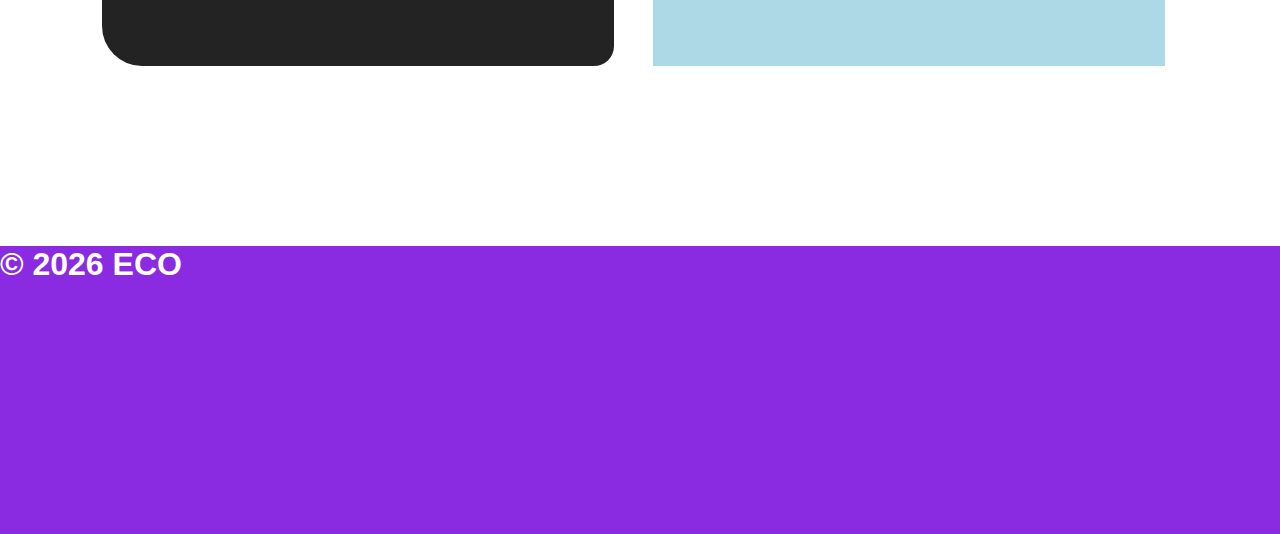
<file: reciclaveis/nao-recicláveis.html>
<!DOCTYPE html>
<html lang="pt-br">

<head>
	<meta charset="UTF-8">
	<meta http-equiv="X-UA-Compatible" content="IE=edge">
	<meta name="viewport" content="width=device-width, initial-scale=1.0">
	<!-- BOOTSTRAP CSS -->
	<link href="https://cdn.jsdelivr.net/npm/bootstrap@5.1.3/dist/css/bootstrap.min.css" rel="stylesheet"
		integrity="sha384-1BmE4kWBq78iYhFldvKuhfTAU6auU8tT94WrHftjDbrCEXSU1oBoqyl2QvZ6jIW3" crossorigin="anonymous">
	<!-- Css LINKS -->
	<link rel="stylesheet" type="text/css" href="../css/reset_nav_menu.css">
	<link rel="stylesheet" type="text/css" href="../css/reset_reciclaveis_style.css">

	<title>Metais</title>
</head>

<body>
	<!-- barra de menu -->
	<header class="nav_menu">

		<a href="index.html">
			<div class="logo_da_pagina"></div>
		</a>

		<nav>
			<!-- items do menu -->
			<ul class="lista">
				<!--  ===responsivo=== -->
				<li class="lista1"><a href="../login_registro.html">
						<div class="item_lista">Login</div>
					</a></li>
				<li class="lista1"><a href="../login_registro.html">
						<div class="item_lista">SingUp</div>
					</a></li>
				<hr>
				<!--  =============== -->

				<li><a href="../index.html">
						<div class="item_lista">Home</div>
					</a></li>
				<li><a href="../destaques.html">
						<div class="item_lista">Destaques</div>
					</a></li>
				<li><a href="../reciclaveis.html">
						<div class="item_lista">Recicláveis</div>
					</a></li>
				<li><a href="../Locais_de_Coleta.html">
						<div class="item_lista">Locais de Coleta</div>
					</a></li>
				<li><a href="../mapa_de_coleta.html">
						<div class="item_lista">Maps</div>
					</a></li>
				<li><a href="../SAC.html">
						<div class="item_lista">SAC</div>
					</a></li>
			</ul>

			<!-- menu responsivo -->
			<div class="menu_mobile">
				<div class="line1"></div>
				<div class="line2"></div>
				<div class="line3"></div>
			</div>
		</nav>
	</header>
	<!-- alinha o menu com o corpo -->
	<div class="alinha"></div>

	<!--################################### corpo do site INICIO ###################################-->
	<!-- NOTA: essa parte e feita em um css diferente -->

	<!-- títulos -->
	<div class="titulos_paginas">
		<h1 style="color: gray;">Nao Recicláveis</h1>
	</div>
	<!-- items de navegação da pagina -->
	<div class="navegacao">
		<ul class="items">
			<li><a href="plasticos.html">
					<div>| Plásticos |</div>
				</a></li>
			<li><a href="metais.html">
					<div>Metais |</div>
				</a></li>
			<li><a href="vidros.html">
					<div>Vidros |</div>
				</a></li>
			<li><a href="papeis.html">
					<div>Papeis |</div>
				</a></li>
			<li><a href="eletrônicos.html">
					<div>Eletrônicos |</div>
				</a></li>
			<li><a href="nao-recicláveis.html">
					<div>Nao Recicláveis |</div>
				</a></li>
		</ul>
	</div>
	<!-- destaques da pagina inicial -->
	<div class="destaques"></div>

	<div class="ajuste_na_tela">
		<div class="destaques2"></div>
		<div class="destaques2" style="background-color: whitesmoke;">
			<p style="background-color: lightblue;">
				Lorem ipsum dolor sit amet, consectetur adipiscing elit. Cras hendrerit nunc et bibendum porttitor.
				Praesent sed volutpat libero. Maecenas eu urna nec tellus tristique aliquam. Sed gravida rhoncus neque
				ut varius. Donec egestas dui augue, placerat semper quam finibus at. Pellentesque habitant morbi
				tristique senectus et netus et malesuada fames ac turpis egestas. Sed imperdiet massa nec commodo
				rutrum. Suspendisse vulputate mauris odio, a viverra justo suscipit ut. In in ullamcorper arcu, non
				malesuada turpis. Fusce sed ex vitae elit sodales dignissim tincidunt vitae ex. Cras non urna sed quam
				venenatis aliquam non eget orci
				Lorem ipsum dolor sit amet, consectetur adipiscing elit. Cras hendrerit nunc et bibendum porttitor.
				Praesent sed volutpat libero. Maecenas eu urna nec tellus tristique aliquam. Sed gravida rhoncus neque
				ut varius. Donec egestas dui augue, placerat semper quam finibus at. Pellentesque habitant morbi
				tristique senectus et netus et malesuada fames ac turpis egestas.</p>
		</div>
	</div>

	<div class="ajuste_na_tela">
		<div class="destaques3"></div>
		<div class="destaques3" id="p1" style="background-color: whitesmoke;">
			<p style="background-color: lightblue;">
				Lorem ipsum dolor sit amet, consectetur adipiscing elit. Cras hendrerit nunc et bibendum porttitor.
				Praesent sed volutpat libero. Maecenas eu urna nec tellus tristique aliquam. Sed gravida rhoncus neque
				ut varius. Donec egestas dui augue, placerat semper quam finibus at. Pellentesque habitant morbi
				tristique senectus et netus et malesuada fames ac turpis egestas. Sed imperdiet massa nec commodo
				rutrum. Suspendisse vulputate mauris odio, a viverra justo suscipit ut. In in ullamcorper arcu, non
				malesuada turpis. Fusce sed ex vitae elit sodales dignissim tincidunt vitae ex. Cras non urna sed quam
				venenatis aliquam non eget orci
				Lorem ipsum dolor sit amet, consectetur adipiscing elit. Cras hendrerit nunc et bibendum porttitor.
				Praesent sed volutpat libero. Maecenas eu urna nec tellus tristique aliquam. Sed gravida rhoncus neque
				ut varius. Donec egestas dui augue, placerat semper quam finibus at. Pellentesque habitant morbi
				tristique senectus et netus et malesuada fames ac turpis egestas.</p>
		</div>
	</div>


	<!--################################### corpo do site FIM ###################################-->
	<!-- ajusta o tamanho da tela  -->
	<div class="ajuste"></div>

	<!-- rodapé da pagina -->
	<footer>
		
		<div class="rodape">
			<h1 style="color:#fff;">&copy;
				<script>
					var year = new Date();
					document.writeln(+year.getUTCFullYear());
				</script>ECO
			</h1>
		</div>
		
	</footer>
		</div>
	<!-- JAVASCRIPT -->
	<script src="../mobile_navbar.js"></script>
	<!-- BOOTSTRAP JAVASCRIPT -->
	<script src="https://cdn.jsdelivr.net/npm/bootstrap@5.1.3/dist/js/bootstrap.bundle.min.js"
		integrity="sha384-ka7Sk0Gln4gmtz2MlQnikT1wXgYsOg+OMhuP+IlRH9sENBO0LRn5q+8nbTov4+1p"
		crossorigin="anonymous"></script>
	<script src="https://cdn.jsdelivr.net/npm/@popperjs/core@2.10.2/dist/umd/popper.min.js"
		integrity="sha384-7+zCNj/IqJ95wo16oMtfsKbZ9ccEh31eOz1HGyDuCQ6wgnyJNSYdrPa03rtR1zdB"
		crossorigin="anonymous"></script>
	<script src="https://cdn.jsdelivr.net/npm/bootstrap@5.1.3/dist/js/bootstrap.min.js"
		integrity="sha384-QJHtvGhmr9XOIpI6YVutG+2QOK9T+ZnN4kzFN1RtK3zEFEIsxhlmWl5/YESvpZ13"
		crossorigin="anonymous"></script>

</body>

</html>
</file>
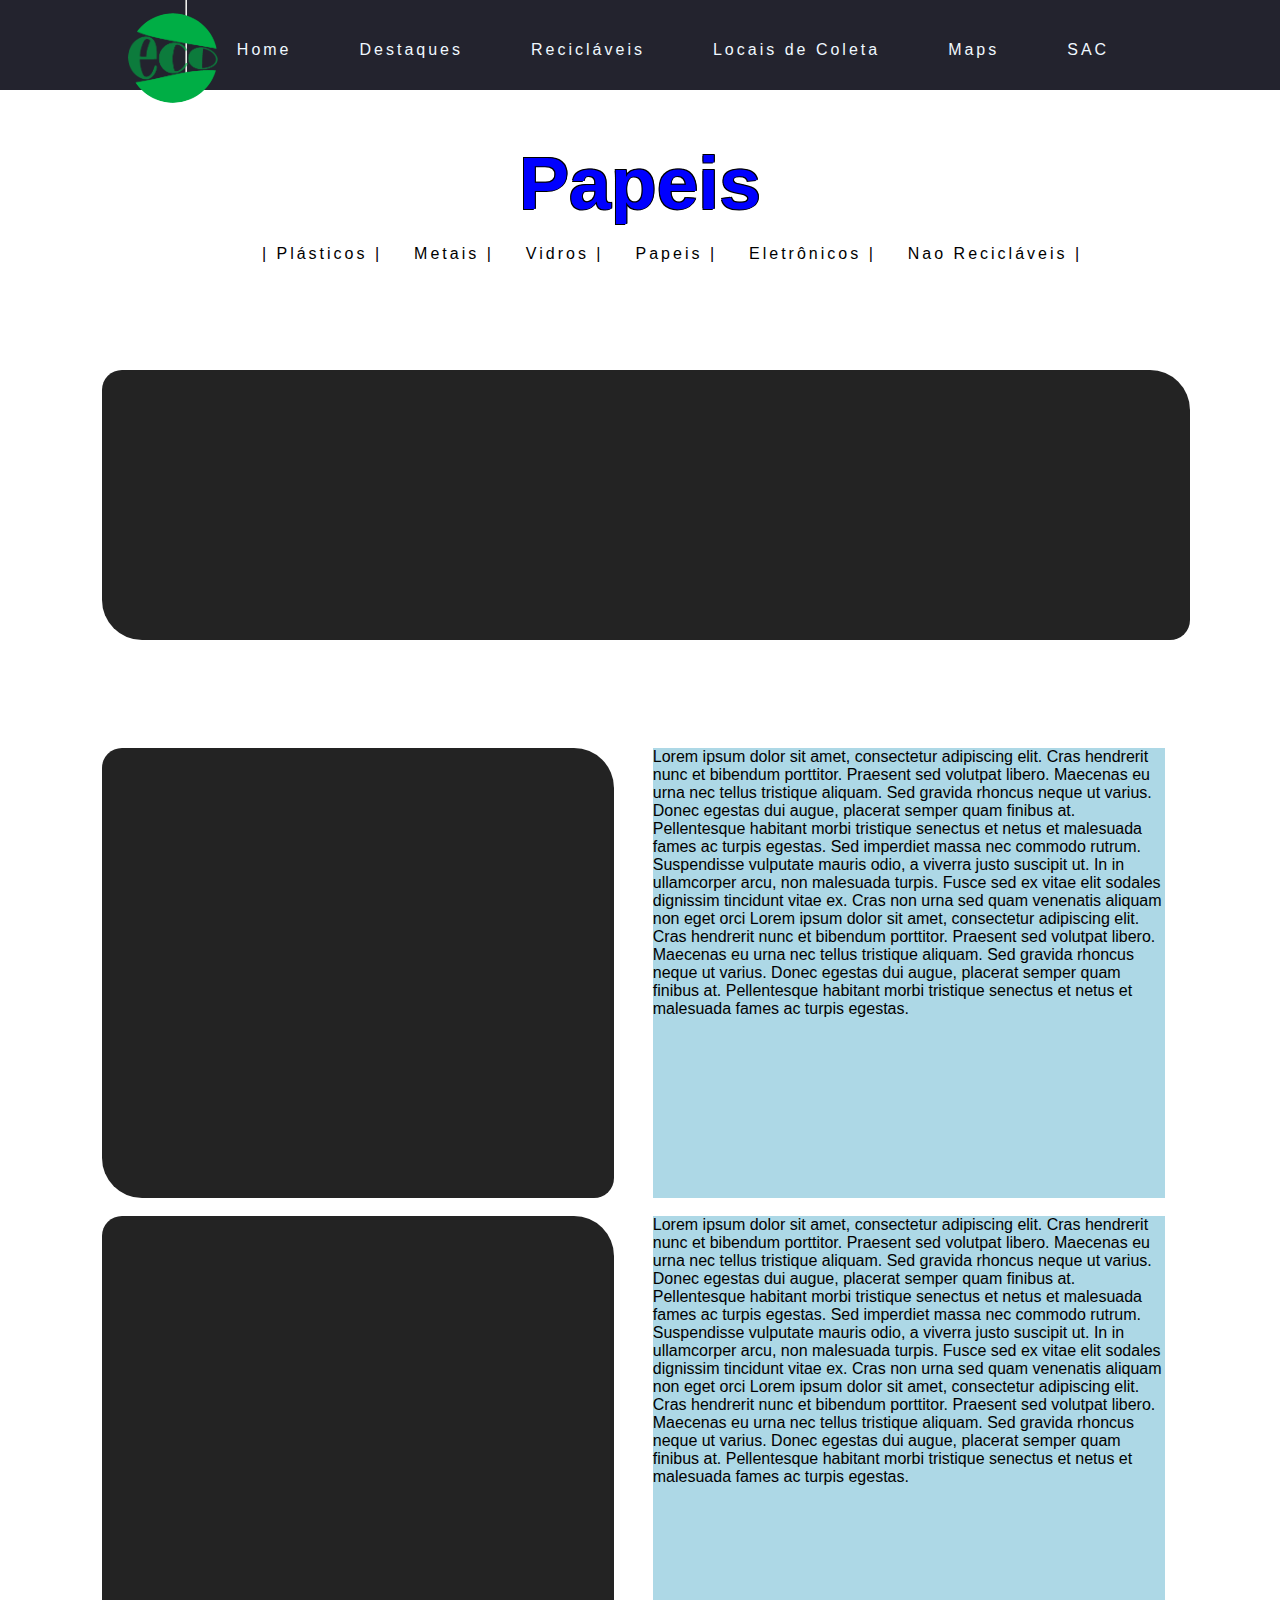
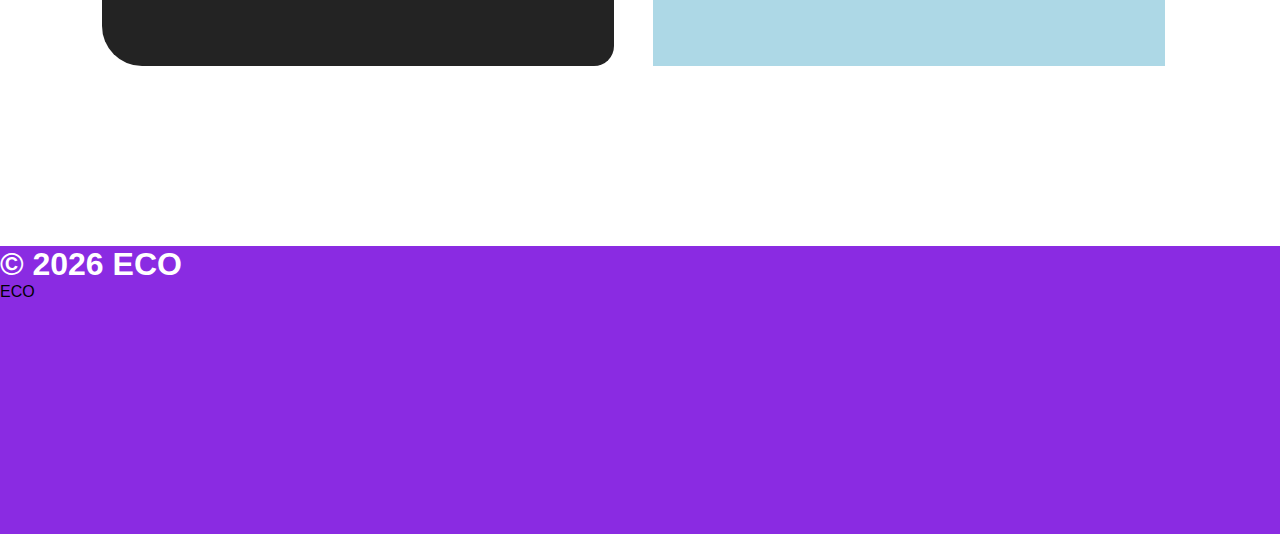
<file: reciclaveis/papeis.html>
<!DOCTYPE html>
<html lang="pt-br">

<head>
    <meta charset="UTF-8">
    <meta http-equiv="X-UA-Compatible" content="IE=edge">
    <meta name="viewport" content="width=device-width, initial-scale=1.0">
    <!-- BOOTSTRAP CSS -->
    <link href="https://cdn.jsdelivr.net/npm/bootstrap@5.1.3/dist/css/bootstrap.min.css" rel="stylesheet"
        integrity="sha384-1BmE4kWBq78iYhFldvKuhfTAU6auU8tT94WrHftjDbrCEXSU1oBoqyl2QvZ6jIW3" crossorigin="anonymous">
    <!-- Css LINKS -->
    <link rel="stylesheet" type="text/css" href="../css/reset_nav_menu.css">
    <link rel="stylesheet" type="text/css" href="../css/reset_reciclaveis_style.css">

    <title>Metais</title>
</head>

<body>
    <!-- barra de menu -->
    <header class="nav_menu">
		
		<a href="index.html">
			<div class="logo_da_pagina"></div>
		</a>

		<nav>
				<!-- items do menu -->
				<ul class="lista">
					<!--  ===responsivo=== -->
					<li class="lista1"><a href="../login_registro.html">
							<div class="item_lista">Login</div>
						</a></li>
					<li class="lista1"><a href="../login_registro.html">
							<div class="item_lista">SingUp</div>
						</a></li>
						<hr>
					<!--  =============== -->
					
					<li><a href="../index.html">
							<div class="item_lista">Home</div>
						</a></li>
					<li><a href="../destaques.html">
							<div class="item_lista">Destaques</div>
						</a></li>
					<li><a href="../reciclaveis.html">
							<div class="item_lista">Recicláveis</div>
						</a></li>
					<li><a href="../Locais_de_Coleta.html">
							<div class="item_lista">Locais de Coleta</div>
						</a></li>
					<li><a href="../mapa_de_coleta.html">
							<div class="item_lista">Maps</div>
						</a></li>
					<li><a href="../SAC.html">
							<div class="item_lista">SAC</div>
						</a></li>
				</ul>

				<!-- menu responsivo -->
				<div class="menu_mobile">
					<div class="line1"></div>
					<div class="line2"></div>
					<div class="line3"></div>
				</div>
		</nav>
	</header>
    <!-- alinha o menu com o corpo -->
    <div class="alinha"></div>

    <!--################################### corpo do site INICIO ###################################-->
    <!-- NOTA: essa parte e feita em um css diferente -->

        <!-- títulos -->
        <div class="titulos_paginas">
            <h1 style="color: blue;">Papeis</h1>
        </div>
        <!-- items de navegação da pagina -->
        <div class="navegacao">
            <ul class="items">
                <li><a href="plasticos.html"><div>| Plásticos |</div></a></li>
                <li><a href="metais.html"><div>Metais |</div></a></li>
                <li><a href="vidros.html"><div>Vidros |</div></a></li>
                <li><a href="papeis.html"><div>Papeis |</div></a></li>
                <li><a href="eletrônicos.html"><div>Eletrônicos |</div></a></li>
                <li><a href="nao-recicláveis.html"><div>Nao Recicláveis |</div></a></li>
            </ul>
        </div>
        <!-- destaques da pagina inicial -->
        <div class="destaques"></div>
    
        <div class="ajuste_na_tela">
            <div class="destaques2"></div>
            <div class="destaques2" style="background-color: whitesmoke;">
                <p style="background-color: lightblue;">
                Lorem ipsum dolor sit amet, consectetur adipiscing elit. Cras hendrerit nunc et bibendum porttitor. Praesent sed volutpat libero. Maecenas eu urna nec tellus tristique aliquam. Sed gravida rhoncus neque ut varius. Donec egestas dui augue, placerat semper quam finibus at. Pellentesque habitant morbi tristique senectus et netus et malesuada fames ac turpis egestas. Sed imperdiet massa nec commodo rutrum. Suspendisse vulputate mauris odio, a viverra justo suscipit ut. In in ullamcorper arcu, non malesuada turpis. Fusce sed ex vitae elit sodales dignissim tincidunt vitae ex. Cras non urna sed quam venenatis aliquam non eget orci
                Lorem ipsum dolor sit amet, consectetur adipiscing elit. Cras hendrerit nunc et bibendum porttitor. Praesent sed volutpat libero. Maecenas eu urna nec tellus tristique aliquam. Sed gravida rhoncus neque ut varius. Donec egestas dui augue, placerat semper quam finibus at. Pellentesque habitant morbi tristique senectus et netus et malesuada fames ac turpis egestas.</p>
            </div>
        </div>
    
        <div class="ajuste_na_tela">
            <div class="destaques3"></div>
            <div class="destaques3" id="p1" style="background-color: whitesmoke;">
                <p style="background-color: lightblue;">
                Lorem ipsum dolor sit amet, consectetur adipiscing elit. Cras hendrerit nunc et bibendum porttitor. Praesent sed volutpat libero. Maecenas eu urna nec tellus tristique aliquam. Sed gravida rhoncus neque ut varius. Donec egestas dui augue, placerat semper quam finibus at. Pellentesque habitant morbi tristique senectus et netus et malesuada fames ac turpis egestas. Sed imperdiet massa nec commodo rutrum. Suspendisse vulputate mauris odio, a viverra justo suscipit ut. In in ullamcorper arcu, non malesuada turpis. Fusce sed ex vitae elit sodales dignissim tincidunt vitae ex. Cras non urna sed quam venenatis aliquam non eget orci
                Lorem ipsum dolor sit amet, consectetur adipiscing elit. Cras hendrerit nunc et bibendum porttitor. Praesent sed volutpat libero. Maecenas eu urna nec tellus tristique aliquam. Sed gravida rhoncus neque ut varius. Donec egestas dui augue, placerat semper quam finibus at. Pellentesque habitant morbi tristique senectus et netus et malesuada fames ac turpis egestas.</p>
            </div>
            </div>


    <!--################################### corpo do site FIM ###################################-->
    <!-- ajusta o tamanho da tela  -->
    <div class="ajuste"></div>

    <!-- rodapé da pagina -->
    <footer>
		
		<div class="rodape">
			<h1 style="color:#fff;">&copy;
				<script>
					var year = new Date();
					document.writeln(+year.getUTCFullYear());
				</script>ECO
			</h1>ECO
		</div>
		
	</footer>
		</div>
    <!-- JAVASCRIPT -->
    <script src="../mobile_navbar.js"></script>
    <!-- BOOTSTRAP JAVASCRIPT -->
    <script src="https://cdn.jsdelivr.net/npm/bootstrap@5.1.3/dist/js/bootstrap.bundle.min.js"
        integrity="sha384-ka7Sk0Gln4gmtz2MlQnikT1wXgYsOg+OMhuP+IlRH9sENBO0LRn5q+8nbTov4+1p"
        crossorigin="anonymous"></script>
    <script src="https://cdn.jsdelivr.net/npm/@popperjs/core@2.10.2/dist/umd/popper.min.js"
        integrity="sha384-7+zCNj/IqJ95wo16oMtfsKbZ9ccEh31eOz1HGyDuCQ6wgnyJNSYdrPa03rtR1zdB"
        crossorigin="anonymous"></script>
    <script src="https://cdn.jsdelivr.net/npm/bootstrap@5.1.3/dist/js/bootstrap.min.js"
        integrity="sha384-QJHtvGhmr9XOIpI6YVutG+2QOK9T+ZnN4kzFN1RtK3zEFEIsxhlmWl5/YESvpZ13"
        crossorigin="anonymous"></script>

</body>

</html>
</file>
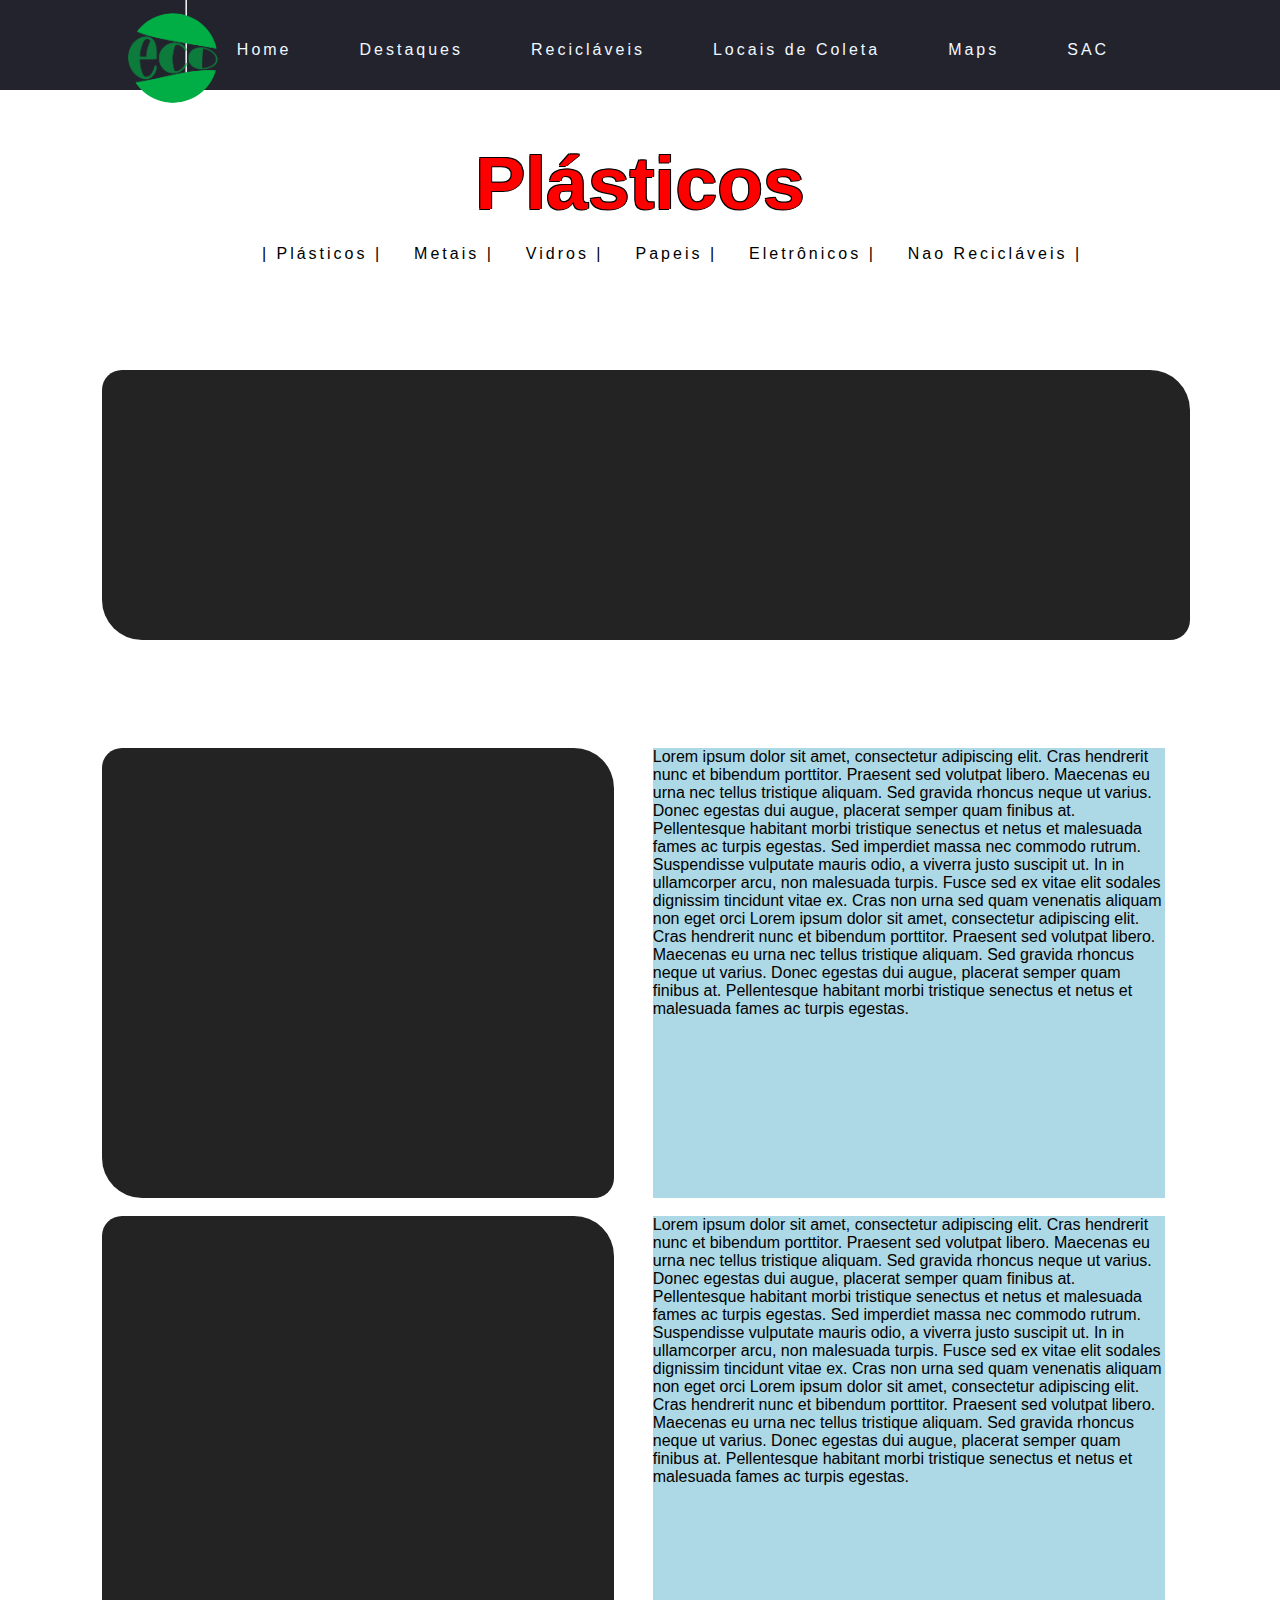
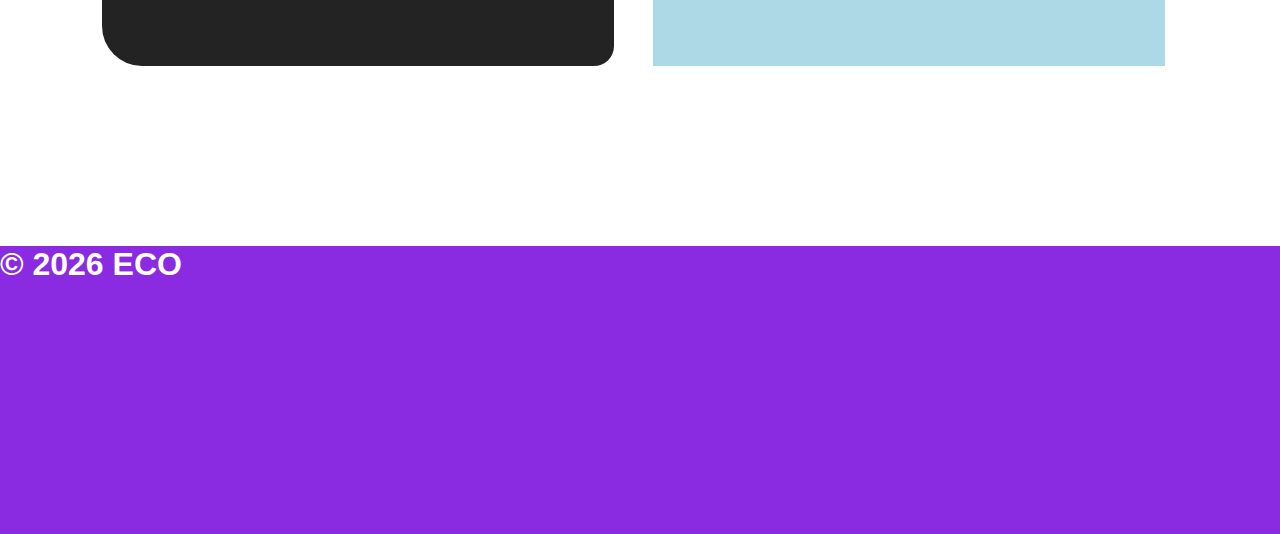
<file: reciclaveis/plasticos.html>
<!DOCTYPE html>
<html lang="pt-br">

<head>
	<meta charset="UTF-8">
	<meta http-equiv="X-UA-Compatible" content="IE=edge">
	<meta name="viewport" content="width=device-width, initial-scale=1.0">
	<!-- BOOTSTRAP CSS -->
	<link href="https://cdn.jsdelivr.net/npm/bootstrap@5.1.3/dist/css/bootstrap.min.css" rel="stylesheet"
		integrity="sha384-1BmE4kWBq78iYhFldvKuhfTAU6auU8tT94WrHftjDbrCEXSU1oBoqyl2QvZ6jIW3" crossorigin="anonymous">
	<!-- Css LINKS -->
	<link rel="stylesheet" type="text/css" href="../css/reset_nav_menu.css">
	<link rel="stylesheet" type="text/css" href="../css/reset_reciclaveis_style.css">

	<title>Plásticos</title>
</head>

<body>
	<!-- barra de menu -->
	<header class="nav_menu">

		<a href="index.html">
			<div class="logo_da_pagina"></div>
		</a>

		<nav>
			<!-- items do menu -->
			<ul class="lista">
				<!--  ===responsivo=== -->
				<li class="lista1"><a href="../login_registro.html">
						<div class="item_lista">Login</div>
					</a></li>
				<li class="lista1"><a href="../login_registro.html">
						<div class="item_lista">SingUp</div>
					</a></li>
				<hr>
				<!--  =============== -->

				<li><a href="../index.html">
						<div class="item_lista">Home</div>
					</a></li>
				<li><a href="../destaques.html">
						<div class="item_lista">Destaques</div>
					</a></li>
				<li><a href="../reciclaveis.html">
						<div class="item_lista">Recicláveis</div>
					</a></li>
				<li><a href="../Locais_de_Coleta.html">
						<div class="item_lista">Locais de Coleta</div>
					</a></li>
				<li><a href="../mapa_de_coleta.html">
						<div class="item_lista">Maps</div>
					</a></li>
				<li><a href="../SAC.html">
						<div class="item_lista">SAC</div>
					</a></li>
			</ul>

			<!-- menu responsivo -->
			<div class="menu_mobile">
				<div class="line1"></div>
				<div class="line2"></div>
				<div class="line3"></div>
			</div>
		</nav>
	</header>
	<!-- alinha o menu com o corpo -->
	<div class="alinha"></div>

	<!--################################### corpo do site INICIO ###################################-->
	<!-- NOTA: essa parte e feita em um css diferente -->

	<!-- títulos -->
	<div class="titulos_paginas">
		<h1 style="color: red;">Plásticos</h1>
	</div>
	<!-- items de navegação da pagina -->
	<div class="navegacao">
		<ul class="items">
			<li><a href="plasticos.html">
					<div>| Plásticos |</div>
				</a></li>
			<li><a href="metais.html">
					<div>Metais |</div>
				</a></li>
			<li><a href="vidros.html">
					<div>Vidros |</div>
				</a></li>
			<li><a href="papeis.html">
					<div>Papeis |</div>
				</a></li>
			<li><a href="eletrônicos.html">
					<div>Eletrônicos |</div>
				</a></li>
			<li><a href="nao-recicláveis.html">
					<div>Nao Recicláveis |</div>
				</a></li>
		</ul>
	</div>
	<!-- destaques da pagina inicial -->
	<div class="destaques"></div>

	<div class="ajuste_na_tela">
		<div class="destaques2"></div>
		<div class="destaques2" style="background-color: whitesmoke;">
			<p style="background-color: lightblue;">
				Lorem ipsum dolor sit amet, consectetur adipiscing elit. Cras hendrerit nunc et bibendum porttitor. Praesent sed
				volutpat libero. Maecenas eu urna nec tellus tristique aliquam. Sed gravida rhoncus neque ut varius. Donec
				egestas dui augue, placerat semper quam finibus at. Pellentesque habitant morbi tristique senectus et netus et
				malesuada fames ac turpis egestas. Sed imperdiet massa nec commodo rutrum. Suspendisse vulputate mauris odio, a
				viverra justo suscipit ut. In in ullamcorper arcu, non malesuada turpis. Fusce sed ex vitae elit sodales
				dignissim tincidunt vitae ex. Cras non urna sed quam venenatis aliquam non eget orci
				Lorem ipsum dolor sit amet, consectetur adipiscing elit. Cras hendrerit nunc et bibendum porttitor. Praesent sed
				volutpat libero. Maecenas eu urna nec tellus tristique aliquam. Sed gravida rhoncus neque ut varius. Donec
				egestas dui augue, placerat semper quam finibus at. Pellentesque habitant morbi tristique senectus et netus et
				malesuada fames ac turpis egestas.</p>
		</div>
	</div>

	<div class="ajuste_na_tela">
		<div class="destaques3"></div>
		<div class="destaques3" id="p1" style="background-color: whitesmoke;">
			<p style="background-color: lightblue;">
				Lorem ipsum dolor sit amet, consectetur adipiscing elit. Cras hendrerit nunc et bibendum porttitor. Praesent sed
				volutpat libero. Maecenas eu urna nec tellus tristique aliquam. Sed gravida rhoncus neque ut varius. Donec
				egestas dui augue, placerat semper quam finibus at. Pellentesque habitant morbi tristique senectus et netus et
				malesuada fames ac turpis egestas. Sed imperdiet massa nec commodo rutrum. Suspendisse vulputate mauris odio, a
				viverra justo suscipit ut. In in ullamcorper arcu, non malesuada turpis. Fusce sed ex vitae elit sodales
				dignissim tincidunt vitae ex. Cras non urna sed quam venenatis aliquam non eget orci
				Lorem ipsum dolor sit amet, consectetur adipiscing elit. Cras hendrerit nunc et bibendum porttitor. Praesent sed
				volutpat libero. Maecenas eu urna nec tellus tristique aliquam. Sed gravida rhoncus neque ut varius. Donec
				egestas dui augue, placerat semper quam finibus at. Pellentesque habitant morbi tristique senectus et netus et
				malesuada fames ac turpis egestas.</p>
		</div>
	</div>


	<!--################################### corpo do site FIM ###################################-->
	<!-- ajusta o tamanho da tela  -->
	<div class="ajuste"></div>

	<!-- rodapé da pagina -->
	<footer>
		
		<div class="rodape">
			<h1 style="color:#fff;">&copy;
				<script>
					var year = new Date();
					document.writeln(+year.getUTCFullYear());
				</script>ECO
			</h1>
		</div>
		
	</footer>
		</div>
	<!-- JAVASCRIPT -->
	<script src="../mobile_navbar.js"></script>
	<!-- BOOTSTRAP JAVASCRIPT -->
	<script src="https://cdn.jsdelivr.net/npm/bootstrap@5.1.3/dist/js/bootstrap.bundle.min.js"
		integrity="sha384-ka7Sk0Gln4gmtz2MlQnikT1wXgYsOg+OMhuP+IlRH9sENBO0LRn5q+8nbTov4+1p"
		crossorigin="anonymous"></script>
	<script src="https://cdn.jsdelivr.net/npm/@popperjs/core@2.10.2/dist/umd/popper.min.js"
		integrity="sha384-7+zCNj/IqJ95wo16oMtfsKbZ9ccEh31eOz1HGyDuCQ6wgnyJNSYdrPa03rtR1zdB"
		crossorigin="anonymous"></script>
	<script src="https://cdn.jsdelivr.net/npm/bootstrap@5.1.3/dist/js/bootstrap.min.js"
		integrity="sha384-QJHtvGhmr9XOIpI6YVutG+2QOK9T+ZnN4kzFN1RtK3zEFEIsxhlmWl5/YESvpZ13"
		crossorigin="anonymous"></script>

</body>

</html>
</file>
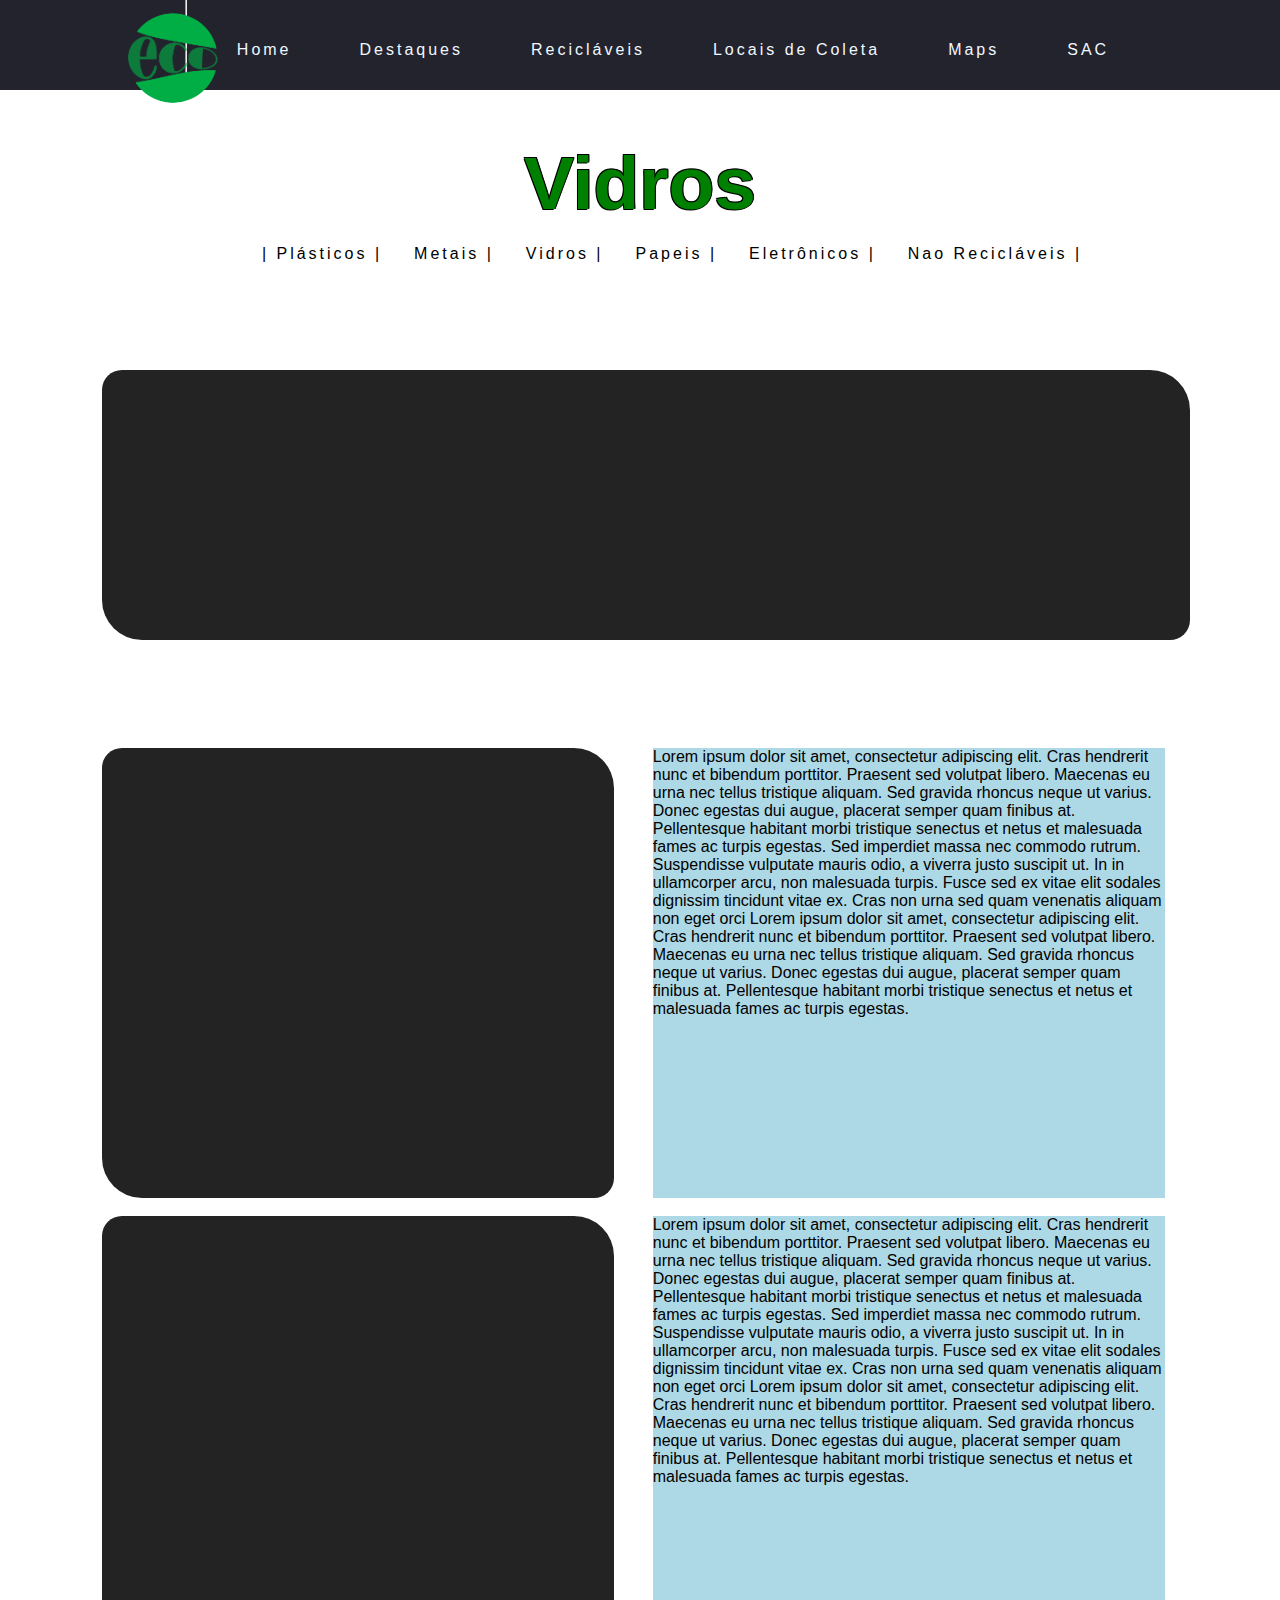
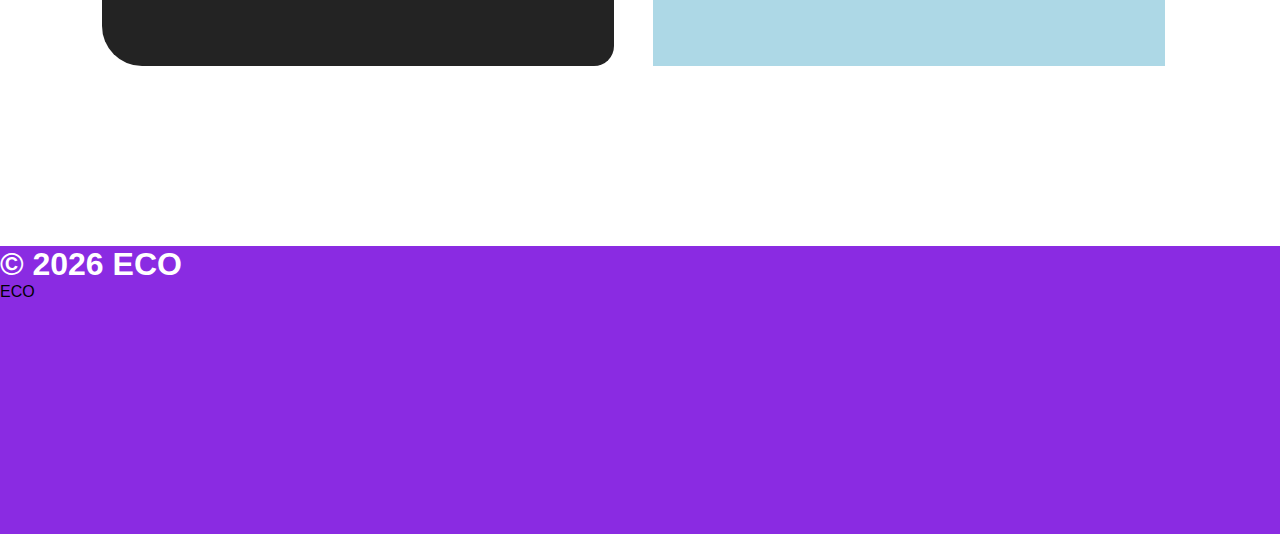
<file: reciclaveis/vidros.html>
<!DOCTYPE html>
<html lang="pt-br">

<head>
    <meta charset="UTF-8">
    <meta http-equiv="X-UA-Compatible" content="IE=edge">
    <meta name="viewport" content="width=device-width, initial-scale=1.0">
    <!-- BOOTSTRAP CSS -->
    <link href="https://cdn.jsdelivr.net/npm/bootstrap@5.1.3/dist/css/bootstrap.min.css" rel="stylesheet"
        integrity="sha384-1BmE4kWBq78iYhFldvKuhfTAU6auU8tT94WrHftjDbrCEXSU1oBoqyl2QvZ6jIW3" crossorigin="anonymous">
    <!-- Css LINKS -->
    <link rel="stylesheet" type="text/css" href="../css/reset_nav_menu.css">
    <link rel="stylesheet" type="text/css" href="../css/reset_reciclaveis_style.css">

    <title>Metais</title>
</head>

<body>
    <!-- barra de menu -->
    <header class="nav_menu">
		
		<a href="index.html">
			<div class="logo_da_pagina"></div>
		</a>

		<nav>
				<!-- items do menu -->
				<ul class="lista">
					<!--  ===responsivo=== -->
					<li class="lista1"><a href="../login_registro.html">
							<div class="item_lista">Login</div>
						</a></li>
					<li class="lista1"><a href="../login_registro.html">
							<div class="item_lista">SingUp</div>
						</a></li>
						<hr>
					<!--  =============== -->
					
					<li><a href="../index.html">
							<div class="item_lista">Home</div>
						</a></li>
					<li><a href="../destaques.html">
							<div class="item_lista">Destaques</div>
						</a></li>
					<li><a href="../reciclaveis.html">
							<div class="item_lista">Recicláveis</div>
						</a></li>
					<li><a href="../Locais_de_Coleta.html">
							<div class="item_lista">Locais de Coleta</div>
						</a></li>
					<li><a href="../mapa_de_coleta.html">
							<div class="item_lista">Maps</div>
						</a></li>
					<li><a href="../SAC.html">
							<div class="item_lista">SAC</div>
						</a></li>
				</ul>

				<!-- menu responsivo -->
				<div class="menu_mobile">
					<div class="line1"></div>
					<div class="line2"></div>
					<div class="line3"></div>
				</div>
		</nav>
	</header>
    <!-- alinha o menu com o corpo -->
    <div class="alinha"></div>

    <!--################################### corpo do site INICIO ###################################-->
    <!-- NOTA: essa parte e feita em um css diferente -->

        <!-- títulos -->
        <div class="titulos_paginas">
            <h1 style="color: green;">Vidros</h1>
        </div>
        <!-- items de navegação da pagina -->
        <div class="navegacao">
            <ul class="items">
                <li><a href="plasticos.html"><div>| Plásticos |</div></a></li>
                <li><a href="metais.html"><div>Metais |</div></a></li>
                <li><a href="vidros.html"><div>Vidros |</div></a></li>
                <li><a href="papeis.html"><div>Papeis |</div></a></li>
                <li><a href="eletrônicos.html"><div>Eletrônicos |</div></a></li>
                <li><a href="nao-recicláveis.html"><div>Nao Recicláveis |</div></a></li>
            </ul>
        </div>
        <!-- destaques da pagina inicial -->
        <div class="destaques"></div>
    
        <div class="ajuste_na_tela">
            <div class="destaques2"></div>
            <div class="destaques2" style="background-color: whitesmoke;">
                <p style="background-color: lightblue;">
                Lorem ipsum dolor sit amet, consectetur adipiscing elit. Cras hendrerit nunc et bibendum porttitor. Praesent sed volutpat libero. Maecenas eu urna nec tellus tristique aliquam. Sed gravida rhoncus neque ut varius. Donec egestas dui augue, placerat semper quam finibus at. Pellentesque habitant morbi tristique senectus et netus et malesuada fames ac turpis egestas. Sed imperdiet massa nec commodo rutrum. Suspendisse vulputate mauris odio, a viverra justo suscipit ut. In in ullamcorper arcu, non malesuada turpis. Fusce sed ex vitae elit sodales dignissim tincidunt vitae ex. Cras non urna sed quam venenatis aliquam non eget orci
                Lorem ipsum dolor sit amet, consectetur adipiscing elit. Cras hendrerit nunc et bibendum porttitor. Praesent sed volutpat libero. Maecenas eu urna nec tellus tristique aliquam. Sed gravida rhoncus neque ut varius. Donec egestas dui augue, placerat semper quam finibus at. Pellentesque habitant morbi tristique senectus et netus et malesuada fames ac turpis egestas.</p>
            </div>
        </div>
    
        <div class="ajuste_na_tela">
            <div class="destaques3"></div>
            <div class="destaques3" id="p1" style="background-color: whitesmoke;">
                <p style="background-color: lightblue;">
                Lorem ipsum dolor sit amet, consectetur adipiscing elit. Cras hendrerit nunc et bibendum porttitor. Praesent sed volutpat libero. Maecenas eu urna nec tellus tristique aliquam. Sed gravida rhoncus neque ut varius. Donec egestas dui augue, placerat semper quam finibus at. Pellentesque habitant morbi tristique senectus et netus et malesuada fames ac turpis egestas. Sed imperdiet massa nec commodo rutrum. Suspendisse vulputate mauris odio, a viverra justo suscipit ut. In in ullamcorper arcu, non malesuada turpis. Fusce sed ex vitae elit sodales dignissim tincidunt vitae ex. Cras non urna sed quam venenatis aliquam non eget orci
                Lorem ipsum dolor sit amet, consectetur adipiscing elit. Cras hendrerit nunc et bibendum porttitor. Praesent sed volutpat libero. Maecenas eu urna nec tellus tristique aliquam. Sed gravida rhoncus neque ut varius. Donec egestas dui augue, placerat semper quam finibus at. Pellentesque habitant morbi tristique senectus et netus et malesuada fames ac turpis egestas.</p>
            </div>
            </div>


    <!--################################### corpo do site FIM ###################################-->
    <!-- ajusta o tamanho da tela  -->
    <div class="ajuste"></div>

    <!-- rodapé da pagina -->
    <footer>
		
		<div class="rodape">
			<h1 style="color:#fff;">&copy;
				<script>
					var year = new Date();
					document.writeln(+year.getUTCFullYear());
				</script>ECO
			</h1>ECO
		</div>
		
	</footer>
		</div>
    <!-- JAVASCRIPT -->
    <script src="../mobile_navbar.js"></script>
    <!-- BOOTSTRAP JAVASCRIPT -->
    <script src="https://cdn.jsdelivr.net/npm/bootstrap@5.1.3/dist/js/bootstrap.bundle.min.js"
        integrity="sha384-ka7Sk0Gln4gmtz2MlQnikT1wXgYsOg+OMhuP+IlRH9sENBO0LRn5q+8nbTov4+1p"
        crossorigin="anonymous"></script>
    <script src="https://cdn.jsdelivr.net/npm/@popperjs/core@2.10.2/dist/umd/popper.min.js"
        integrity="sha384-7+zCNj/IqJ95wo16oMtfsKbZ9ccEh31eOz1HGyDuCQ6wgnyJNSYdrPa03rtR1zdB"
        crossorigin="anonymous"></script>
    <script src="https://cdn.jsdelivr.net/npm/bootstrap@5.1.3/dist/js/bootstrap.min.js"
        integrity="sha384-QJHtvGhmr9XOIpI6YVutG+2QOK9T+ZnN4kzFN1RtK3zEFEIsxhlmWl5/YESvpZ13"
        crossorigin="anonymous"></script>

</body>

</html>
</file>
